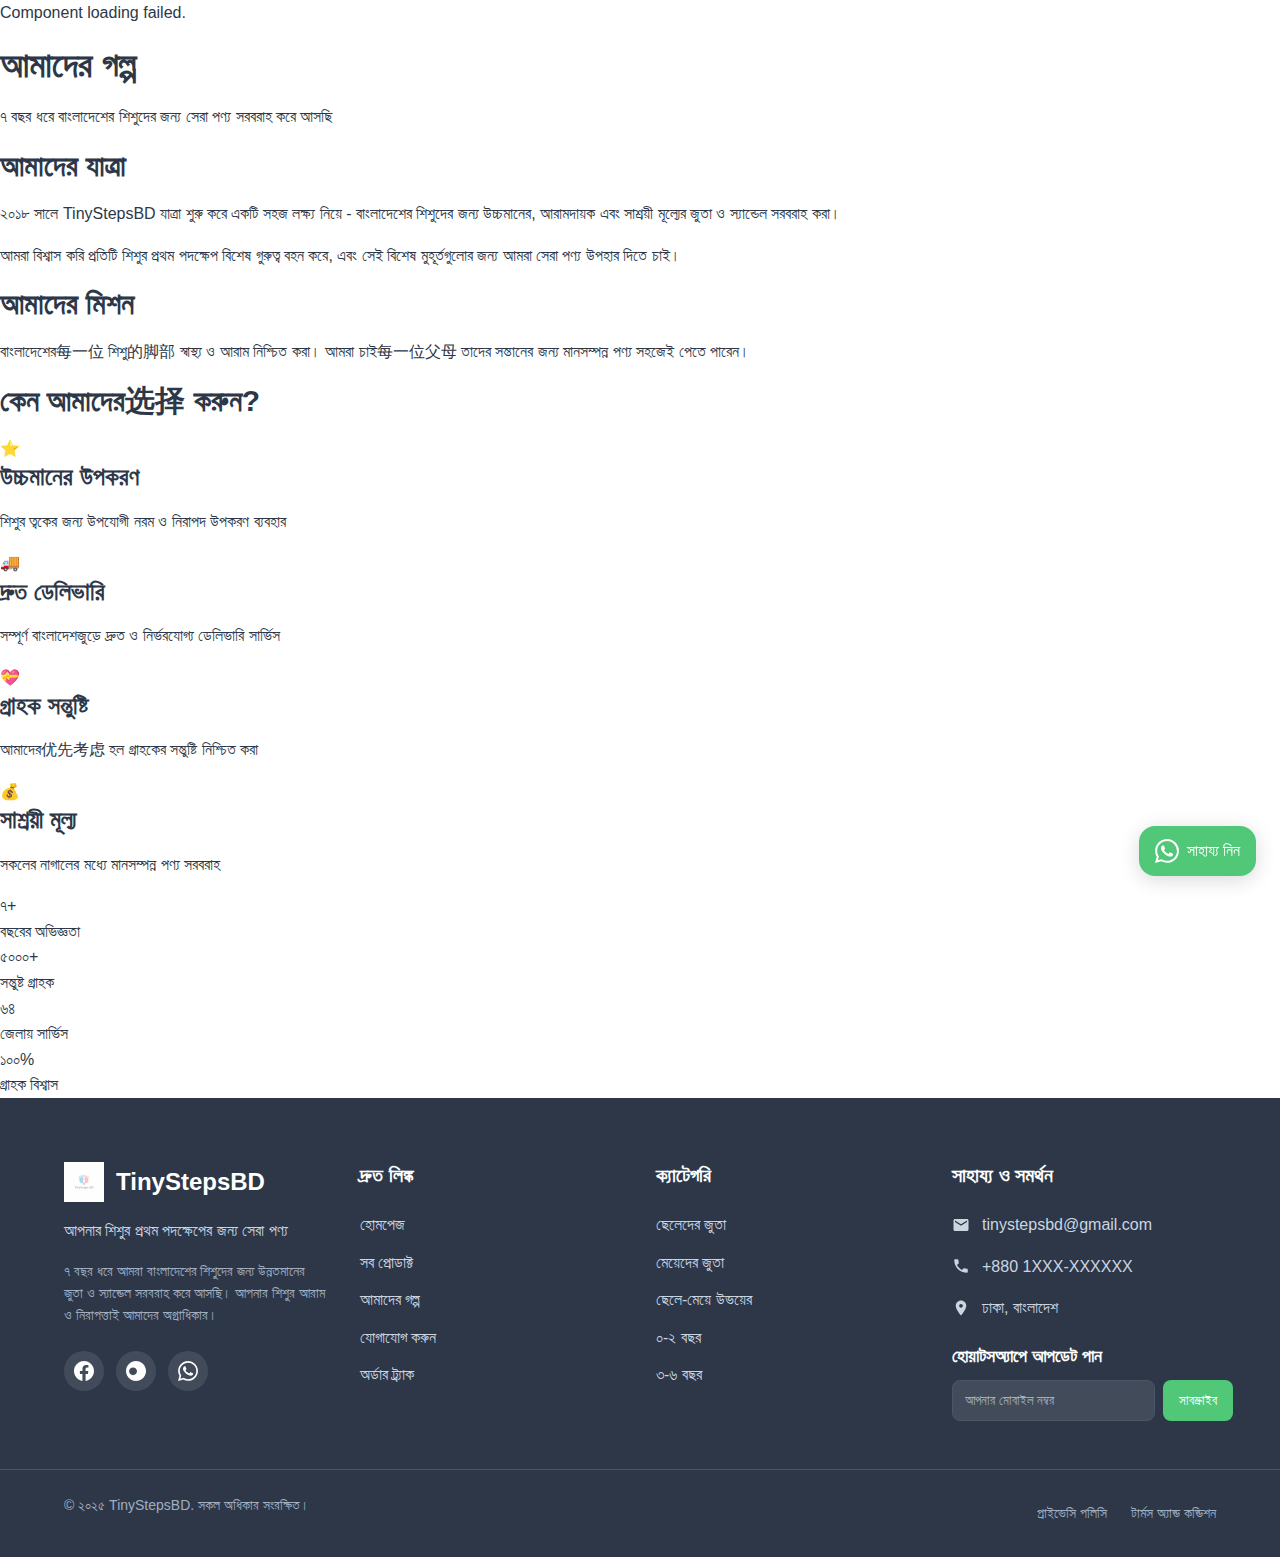
<file: about.html>
<!DOCTYPE html>
<html lang="bn">
<head>
    <meta charset="UTF-8">
    <meta name="viewport" content="width=device-width, initial-scale=1.0">
    <title>আমাদের সম্পর্কে - TinyStepsBD</title>
    <link rel="stylesheet" href="assets/css/style.css">
    <link rel="stylesheet" href="assets/css/responsive.css">
</head>
<body>
    <!-- Header Component -->
    <div id="header"></div>

    <!-- About Page Header -->
    <section class="about-header">
        <h1>আমাদের গল্প</h1>
        <p>৭ বছর ধরে বাংলাদেশের শিশুদের জন্য সেরা পণ্য সরবরাহ করে আসছি</p>
    </section>

    <!-- About Content -->
    <section class="about-content">
        <div class="about-container">
            <div class="about-story">
                <h2>আমাদের যাত্রা</h2>
                <p>
                    ২০১৮ সালে TinyStepsBD যাত্রা শুরু করে একটি সহজ লক্ষ্য নিয়ে - বাংলাদেশের শিশুদের জন্য উচ্চমানের, আরামদায়ক এবং সাশ্রয়ী মূল্যের জুতা ও স্যান্ডেল সরবরাহ করা। 
                </p>
                <p>
                    আমরা বিশ্বাস করি প্রতিটি শিশুর প্রথম পদক্ষেপ বিশেষ গুরুত্ব বহন করে, এবং সেই বিশেষ মুহূর্তগুলোর জন্য আমরা সেরা পণ্য উপহার দিতে চাই।
                </p>

                <h2>আমাদের মিশন</h2>
                <p>
                    বাংলাদেশের每一位 শিশু的脚部 স্বাস্থ্য ও আরাম নিশ্চিত করা। আমরা চাই每一位父母 তাদের সন্তানের জন্য মানসম্পন্ন পণ্য সহজেই পেতে পারেন।
                </p>

                <h2>কেন আমাদের选择 করুন?</h2>
                <div class="features-grid">
                    <div class="feature-item">
                        <div class="feature-icon">⭐</div>
                        <h3>উচ্চমানের উপকরণ</h3>
                        <p>শিশুর ত্বকের জন্য উপযোগী নরম ও নিরাপদ উপকরণ ব্যবহার</p>
                    </div>
                    <div class="feature-item">
                        <div class="feature-icon">🚚</div>
                        <h3>দ্রুত ডেলিভারি</h3>
                        <p>সম্পূর্ণ বাংলাদেশজুড়ে দ্রুত ও নির্ভরযোগ্য ডেলিভারি সার্ভিস</p>
                    </div>
                    <div class="feature-item">
                        <div class="feature-icon">💝</div>
                        <h3>গ্রাহক সন্তুষ্টি</h3>
                        <p>আমাদের优先考虑 হল গ্রাহকের সন্তুষ্টি নিশ্চিত করা</p>
                    </div>
                    <div class="feature-item">
                        <div class="feature-icon">💰</div>
                        <h3>সাশ্রয়ী মূল্য</h3>
                        <p>সকলের নাগালের মধ্যে মানসম্পন্ন পণ্য সরবরাহ</p>
                    </div>
                </div>
            </div>
        </div>
    </section>

    <!-- Stats Section -->
    <section class="stats-section">
        <div class="stats-container">
            <div class="stat-item">
                <div class="stat-number">৭+</div>
                <div class="stat-label">বছরের অভিজ্ঞতা</div>
            </div>
            <div class="stat-item">
                <div class="stat-number">৫০০০+</div>
                <div class="stat-label">সন্তুষ্ট গ্রাহক</div>
            </div>
            <div class="stat-item">
                <div class="stat-number">৬৪</div>
                <div class="stat-label">জেলায় সার্ভিস</div>
            </div>
            <div class="stat-item">
                <div class="stat-number">১০০%</div>
                <div class="stat-label">গ্রাহক বিশ্বাস</div>
            </div>
        </div>
    </section>

    <!-- Footer Component -->
    <div id="footer"></div>

    <script src="assets/js/app.js"></script>
</body>
</html>
</file>
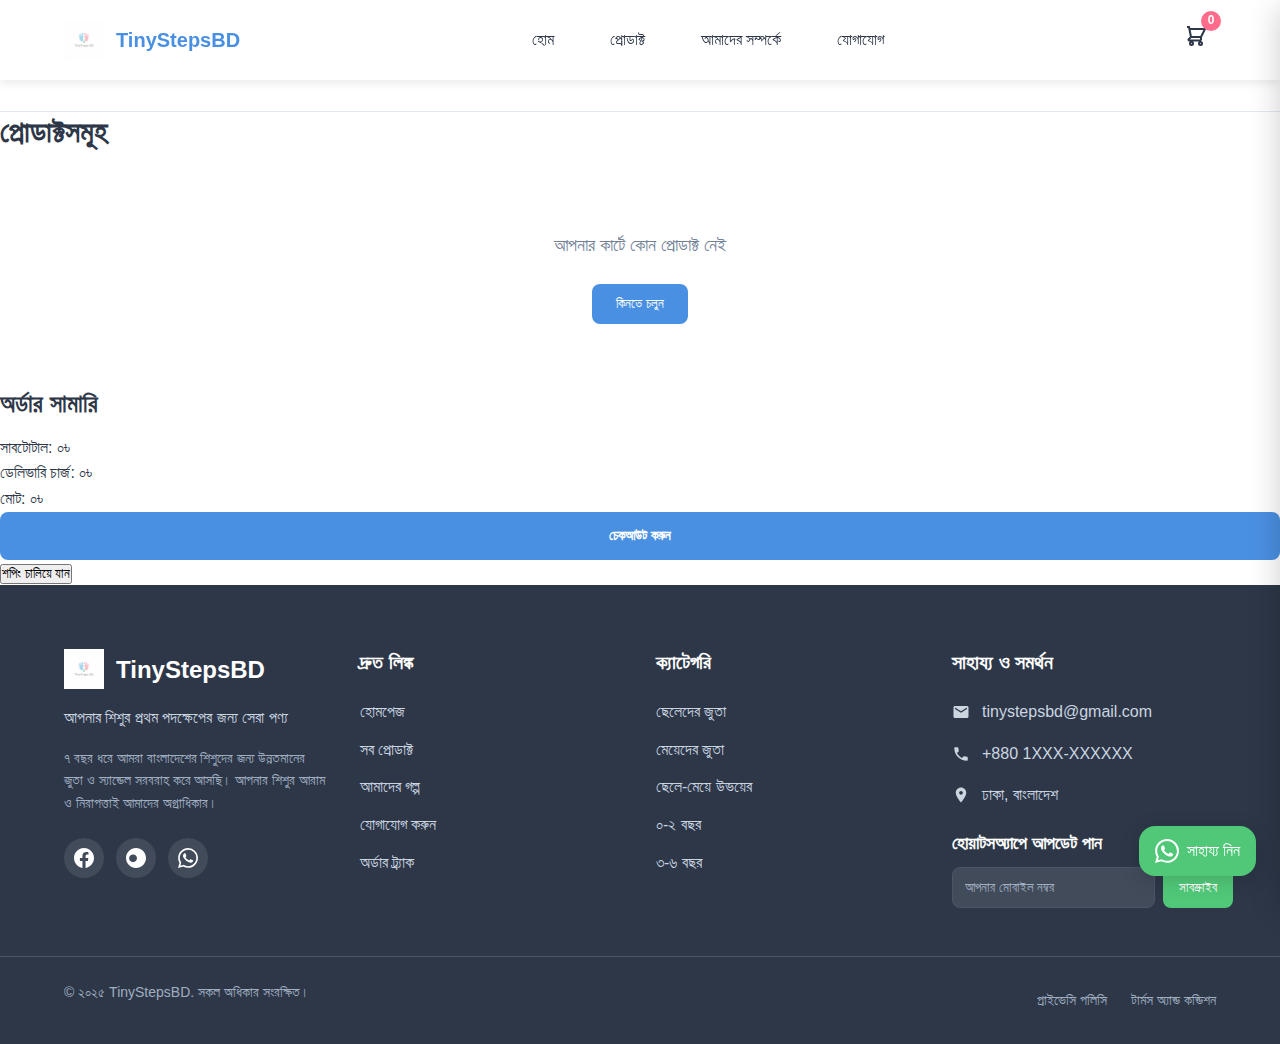
<file: cart.html>
<!DOCTYPE html>
<html lang="bn">
<head>
    <meta charset="UTF-8">
    <meta name="viewport" content="width=device-width, initial-scale=1.0">
    <title>আপনার কার্ট - TinyStepsBD</title>
    <link rel="stylesheet" href="assets/css/style.css">
    <link rel="stylesheet" href="assets/css/responsive.css">
</head>
<body>
    <!-- Header Component -->
    <div id="header"></div>

    <!-- Cart Page Header -->
    <section class="cart-header">
        <h1>আপনার শপিং কার্ট</h1>
        <p>আপনার নির্বাচিত প্রোডাক্টগুলো</p>
    </section>

    <!-- Cart Section -->
    <section class="cart-section">
        <div class="cart-container">
            <!-- Cart Items -->
            <div class="cart-items-section">
                <div class="cart-items-header">
                    <h2>প্রোডাক্টসমূহ</h2>
                </div>
                <div class="cart-items-list" id="cartItemsList">
                    <!-- Cart items will be loaded by JavaScript -->
                </div>
                <div class="empty-cart" id="emptyCart">
                    <p>আপনার কার্টে কোন প্রোডাক্ট নেই</p>
                    <button class="continue-shopping" onclick="window.location.href='shop.html'">কিনতে চলুন</button>
                </div>
            </div>

            <!-- Cart Summary -->
            <div class="cart-summary">
                <h3>অর্ডার সামারি</h3>
                <div class="summary-line">
                    <span>সাবটোটাল:</span>
                    <span id="subtotalAmount">০৳</span>
                </div>
                <div class="summary-line">
                    <span>ডেলিভারি চার্জ:</span>
                    <span id="deliveryFee">০৳</span>
                </div>
                <div class="summary-line total">
                    <span>মোট:</span>
                    <span id="totalAmount">০৳</span>
                </div>
                <button class="checkout-btn" id="proceedToCheckout" onclick="window.location.href='checkout.html'">
                    চেকআউট করুন
                </button>
                <button class="continue-shopping-btn" onclick="window.location.href='shop.html'">
                    শপিং চালিয়ে যান
                </button>
            </div>
        </div>
    </section>

    <!-- Footer Component -->
    <div id="footer"></div>

    <script src="assets/js/app.js"></script>
    <script src="assets/js/cart.js"></script>
</body>
</html>
</file>
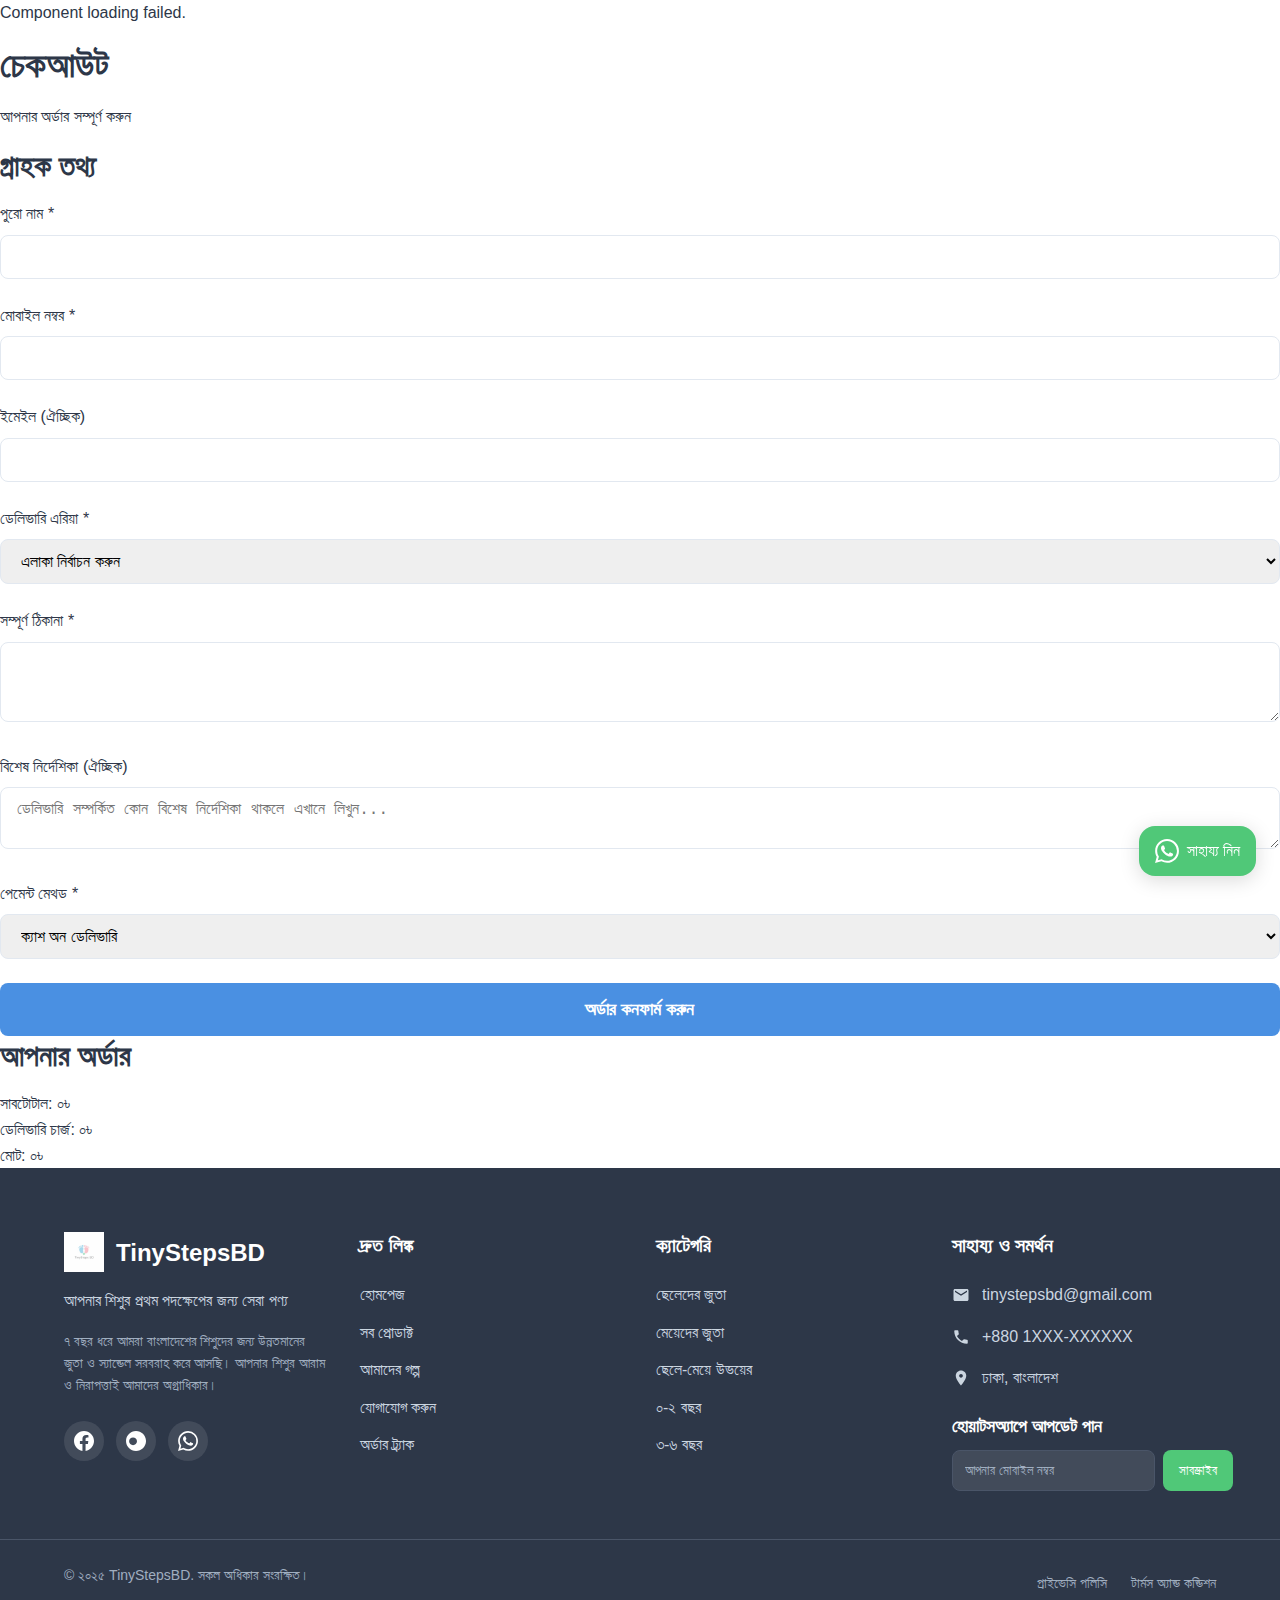
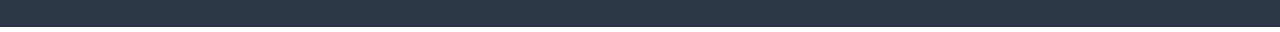
<file: checkout.html>
<!DOCTYPE html>
<html lang="bn">
<head>
    <meta charset="UTF-8">
    <meta name="viewport" content="width=device-width, initial-scale=1.0">
    <title>চেকআউট - TinyStepsBD</title>
    <link rel="stylesheet" href="assets/css/style.css">
    <link rel="stylesheet" href="assets/css/responsive.css">
</head>
<body>
    <!-- Header Component -->
    <div id="header"></div>

    <!-- Checkout Page Header -->
    <section class="checkout-header">
        <h1>চেকআউট</h1>
        <p>আপনার অর্ডার সম্পূর্ণ করুন</p>
    </section>

    <!-- Checkout Section -->
    <section class="checkout-section">
        <div class="checkout-container">
            <!-- Customer Information Form -->
            <div class="checkout-form-section">
                <h2>গ্রাহক তথ্য</h2>
                <form id="checkoutForm">
                    <div class="form-group">
                        <label for="customerName">পুরো নাম *</label>
                        <input type="text" id="customerName" name="customerName" required>
                    </div>

                    <div class="form-group">
                        <label for="customerPhone">মোবাইল নম্বর *</label>
                        <input type="tel" id="customerPhone" name="customerPhone" required>
                    </div>

                    <div class="form-group">
                        <label for="customerEmail">ইমেইল (ঐচ্ছিক)</label>
                        <input type="email" id="customerEmail" name="customerEmail">
                    </div>

                    <div class="form-group">
                        <label for="deliveryArea">ডেলিভারি এরিয়া *</label>
                        <select id="deliveryArea" name="deliveryArea" required>
                            <option value="">এলাকা নির্বাচন করুন</option>
                            <option value="inside_dhaka">ঢাকা সিটি কর্পোরেশন (৮০৳)</option>
                            <option value="outside_dhaka">ঢাকার বাইরে (১৫০৳)</option>
                        </select>
                    </div>

                    <div class="form-group">
                        <label for="customerAddress">সম্পূর্ণ ঠিকানা *</label>
                        <textarea id="customerAddress" name="customerAddress" rows="3" required></textarea>
                    </div>

                    <div class="form-group">
                        <label for="specialNotes">বিশেষ নির্দেশিকা (ঐচ্ছিক)</label>
                        <textarea id="specialNotes" name="specialNotes" rows="2" placeholder="ডেলিভারি সম্পর্কিত কোন বিশেষ নির্দেশিকা থাকলে এখানে লিখুন..."></textarea>
                    </div>

                    <div class="form-group">
                        <label for="paymentMethod">পেমেন্ট মেথড *</label>
                        <select id="paymentMethod" name="paymentMethod" required>
                            <option value="cash_on_delivery">ক্যাশ অন ডেলিভারি</option>
                        </select>
                    </div>

                    <button type="submit" class="place-order-btn" id="placeOrderBtn">
                        অর্ডার কনফার্ম করুন
                    </button>
                </form>
            </div>

            <!-- Order Summary -->
            <div class="order-summary-section">
                <h2>আপনার অর্ডার</h2>
                <div class="order-summary">
                    <div class="order-items" id="checkoutOrderItems">
                        <!-- Order items will be loaded by JavaScript -->
                    </div>
                    <div class="order-totals">
                        <div class="total-line">
                            <span>সাবটোটাল:</span>
                            <span id="checkoutSubtotal">০৳</span>
                        </div>
                        <div class="total-line">
                            <span>ডেলিভারি চার্জ:</span>
                            <span id="checkoutDelivery">০৳</span>
                        </div>
                        <div class="total-line grand-total">
                            <span>মোট:</span>
                            <span id="checkoutTotal">০৳</span>
                        </div>
                    </div>
                </div>
            </div>
        </div>
    </section>

    <!-- Footer Component -->
    <div id="footer"></div>

    <script src="assets/js/app.js"></script>
    <script src="assets/js/checkout.js"></script>
</body>
</html>
</file>
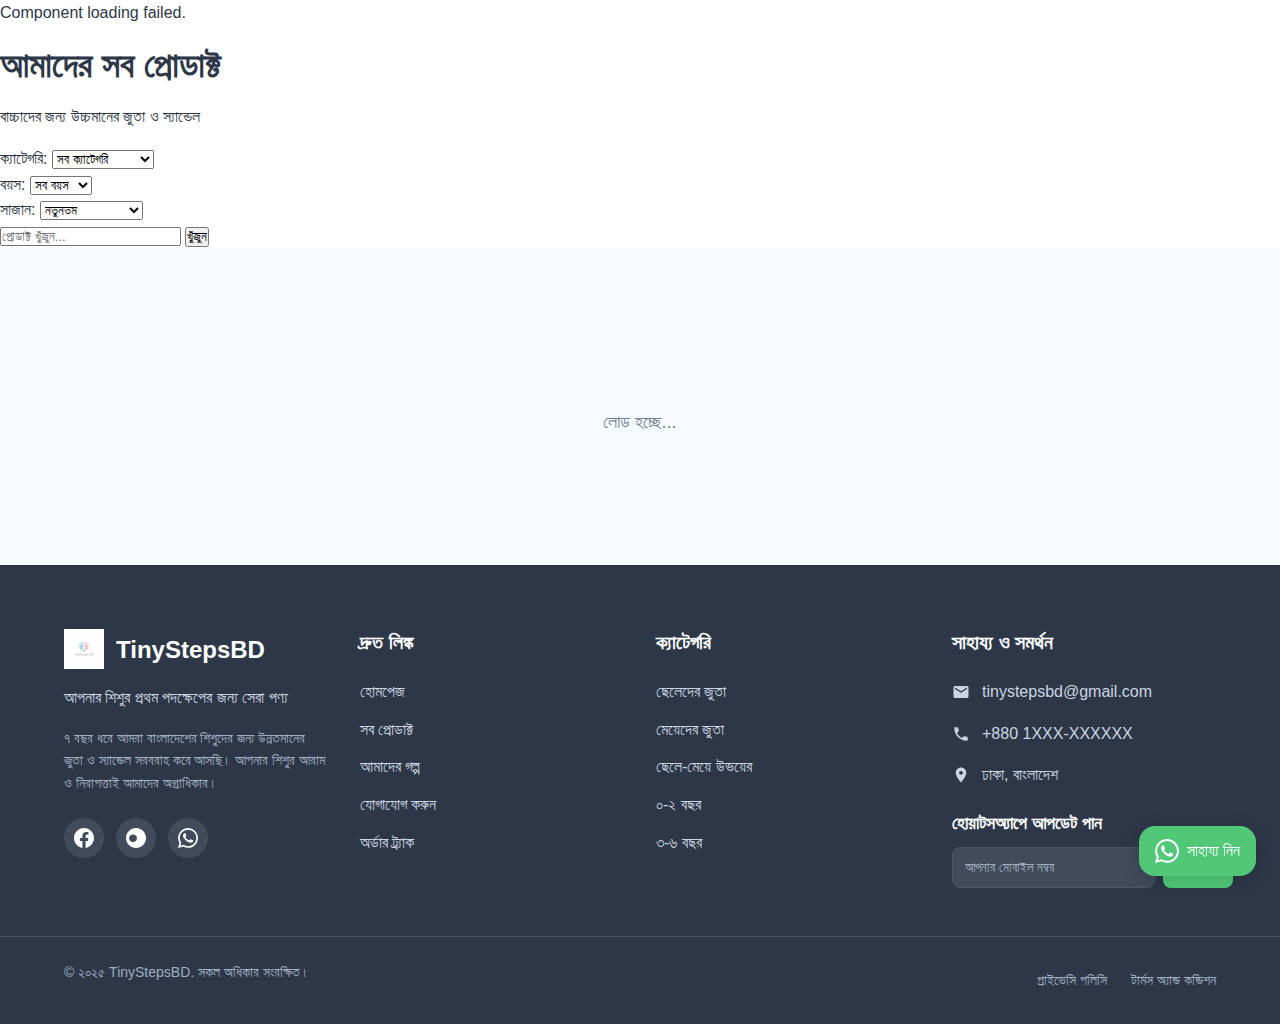
<file: shop.html>
<!DOCTYPE html>
<html lang="bn">
<head>
    <meta charset="UTF-8">
    <meta name="viewport" content="width=device-width, initial-scale=1.0">
    <title>সব প্রোডাক্ট - TinyStepsBD</title>
    <link rel="stylesheet" href="assets/css/style.css">
    <link rel="stylesheet" href="assets/css/responsive.css">
</head>
<body>
    <!-- Header Component -->
    <div id="header"></div>

    <!-- Shop Page Header -->
    <section class="shop-header">
        <h1>আমাদের সব প্রোডাক্ট</h1>
        <p>বাচ্চাদের জন্য উচ্চমানের জুতা ও স্যান্ডেল</p>
    </section>

    <!-- Filters and Search -->
    <section class="shop-filters">
        <div class="filter-group">
            <label for="categoryFilter">ক্যাটেগরি:</label>
            <select id="categoryFilter">
                <option value="all">সব ক্যাটেগরি</option>
                <option value="boys">ছেলেদের</option>
                <option value="girls">মেয়েদের</option>
                <option value="boys-girls">ছেলে-মেয়ে উভয়ের</option>
            </select>
        </div>
        <div class="filter-group">
            <label for="ageFilter">বয়স:</label>
            <select id="ageFilter">
                <option value="all">সব বয়স</option>
                <option value="0-2">০-২ বছর</option>
                <option value="3-6">৩-৬ বছর</option>
            </select>
        </div>
        <div class="filter-group">
            <label for="sortFilter">সাজান:</label>
            <select id="sortFilter">
                <option value="newest">নতুনতম</option>
                <option value="price-low">দাম: কম থেকে বেশি</option>
                <option value="price-high">দাম: বেশি থেকে কম</option>
                <option value="name">নাম অনুসারে</option>
            </select>
        </div>
        <div class="search-group">
            <input type="text" id="productSearch" placeholder="প্রোডাক্ট খুঁজুন...">
            <button id="searchButton">খুঁজুন</button>
        </div>
    </section>

    <!-- Products Grid -->
    <section class="products-section">
        <div class="products-container">
            <div class="products-grid" id="allProducts">
                <!-- All products will be loaded by JavaScript -->
            </div>
            <div class="loading-spinner" id="loadingSpinner">
                লোড হচ্ছে...
            </div>
            <div class="no-products" id="noProducts" style="display: none;">
                কোন প্রোডাক্ট পাওয়া যায়নি।
            </div>
        </div>
    </section>

    <!-- Footer Component -->
    <div id="footer"></div>

    <script src="assets/js/app.js"></script>
    <script src="assets/js/data-manager.js"></script>
</body>
</html>
</file>
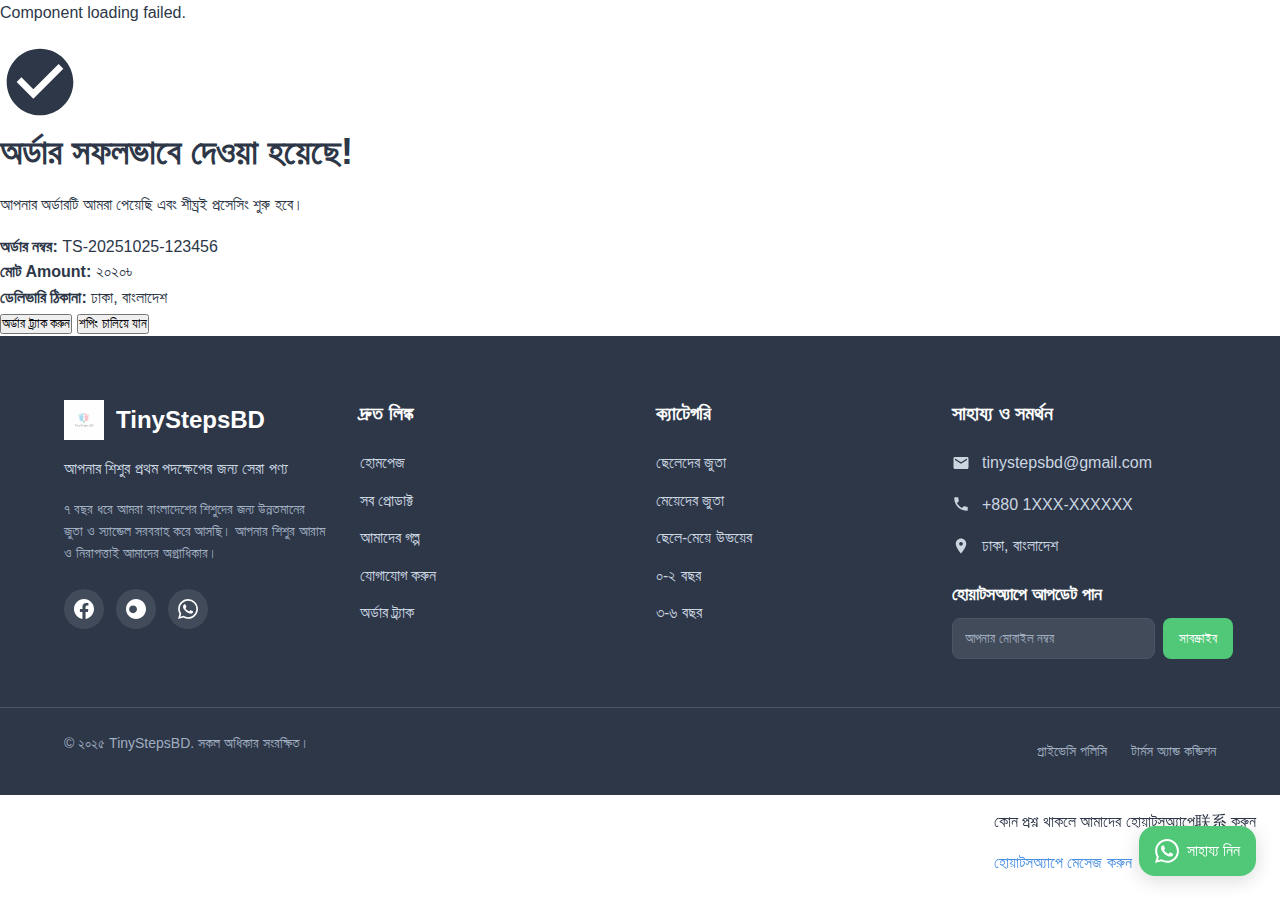
<file: success.html>
<!DOCTYPE html>
<html lang="bn">
<head>
    <meta charset="UTF-8">
    <meta name="viewport" content="width=device-width, initial-scale=1.0">
    <title>অর্ডার সফল - TinyStepsBD</title>
    <link rel="stylesheet" href="assets/css/style.css">
    <link rel="stylesheet" href="assets/css/responsive.css">
</head>
<body>
    <!-- Header Component -->
    <div id="header"></div>

    <!-- Success Section -->
    <section class="success-section">
        <div class="success-container">
            <div class="success-icon">
                <svg width="80" height="80" viewBox="0 0 24 24" fill="currentColor">
                    <path d="M12 2C6.48 2 2 6.48 2 12s4.48 10 10 10 10-4.48 10-10S17.52 2 12 2zm-2 15l-5-5 1.41-1.41L10 14.17l7.59-7.59L19 8l-9 9z"/>
                </svg>
            </div>
            <h1>অর্ডার সফলভাবে দেওয়া হয়েছে!</h1>
            <p class="success-message">আপনার অর্ডারটি আমরা পেয়েছি এবং শীঘ্রই প্রসেসিং শুরু হবে।</p>
            
            <div class="order-details">
                <div class="order-info">
                    <strong>অর্ডার নম্বর:</strong>
                    <span id="successOrderId">TS-20251025-123456</span>
                </div>
                <div class="order-info">
                    <strong>মোট Amount:</strong>
                    <span id="successOrderTotal">২০২০৳</span>
                </div>
                <div class="order-info">
                    <strong>ডেলিভারি ঠিকানা:</strong>
                    <span id="successOrderAddress">ঢাকা, বাংলাদেশ</span>
                </div>
            </div>

            <div class="success-actions">
                <button class="track-order-btn" onclick="window.location.href='orders.html'">
                    অর্ডার ট্র্যাক করুন
                </button>
                <button class="continue-shopping-btn" onclick="window.location.href='shop.html'">
                    শপিং চালিয়ে যান
                </button>
            </div>

            <div class="whatsapp-help">
                <p>কোন প্রশ্ন থাকলে আমাদের হোয়াটসঅ্যাপে联系 করুন</p>
                <a href="https://wa.me/880XXXXXXXXX" class="whatsapp-contact-btn" target="_blank">
                    হোয়াটসঅ্যাপে মেসেজ করুন
                </a>
            </div>
        </div>
    </section>

    <!-- Footer Component -->
    <div id="footer"></div>

    <script src="assets/js/app.js"></script>
</body>
</html>
</file>
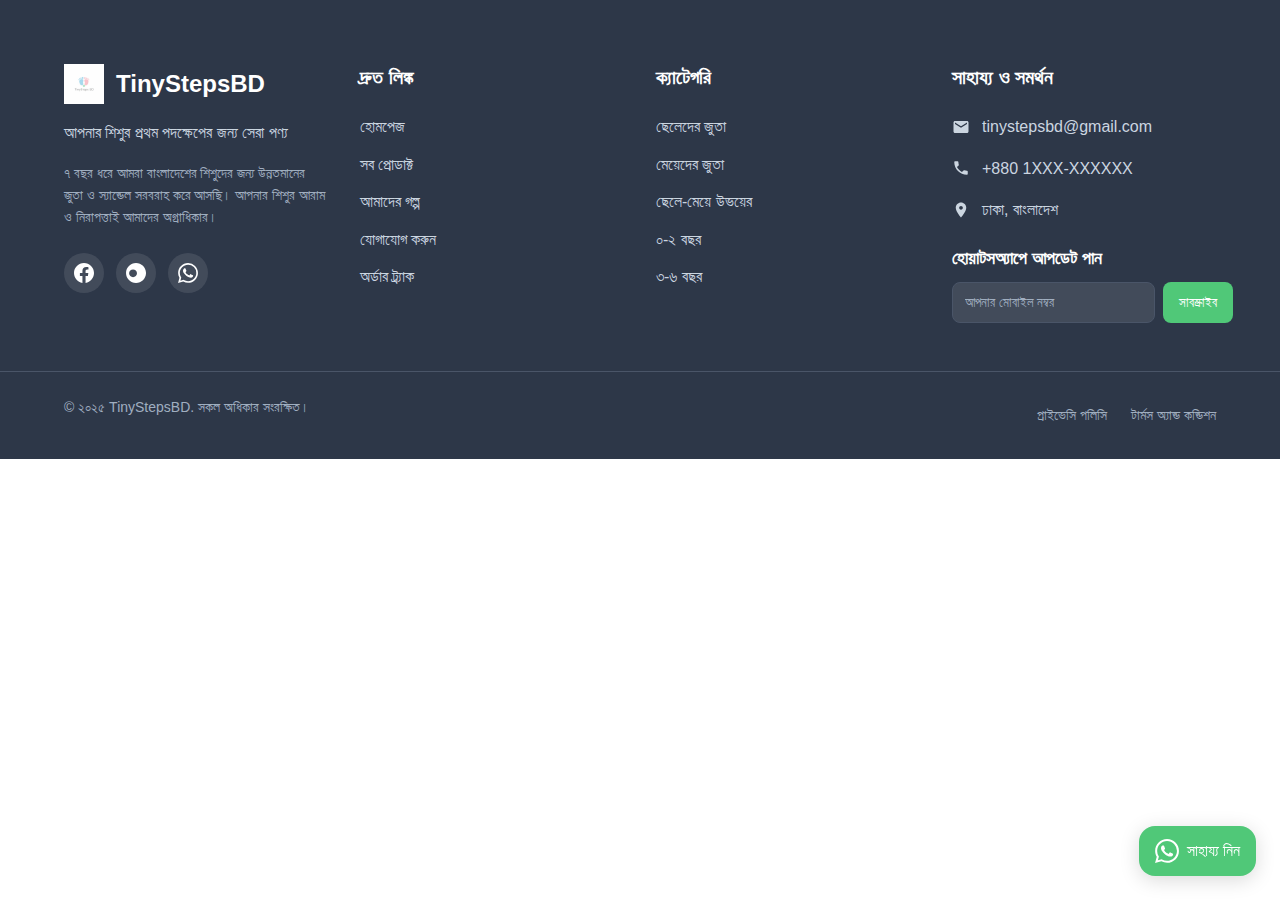
<file: components/footer.html>
<!DOCTYPE html>
<html lang="bn">
<head>
    <meta charset="UTF-8">
    <meta name="viewport" content="width=device-width, initial-scale=1.0">
    <title>Footer - TinyStepsBD</title>
    <link rel="stylesheet" href="../assets/css/style.css">
</head>
<body>
    <footer class="main-footer">
        <div class="footer-container">
            <!-- Column 1: Brand Info -->
            <div class="footer-column">
                <div class="footer-brand">
                    <img src="../assets/images/logo.png" alt="TinyStepsBD Logo" class="footer-logo">
                    <h3>TinyStepsBD</h3>
                </div>
                <p class="footer-description">
                    আপনার শিশুর প্রথম পদক্ষেপের জন্য সেরা পণ্য
                </p>
                <p class="footer-story">
                    ৭ বছর ধরে আমরা বাংলাদেশের শিশুদের জন্য উন্নতমানের জুতা ও স্যান্ডেল সরবরাহ করে আসছি। আপনার শিশুর আরাম ও নিরাপত্তাই আমাদের অগ্রাধিকার।
                </p>
                <div class="social-links">
                    <a href="#" class="social-link facebook" aria-label="Facebook">
                        <svg width="20" height="20" viewBox="0 0 24 24" fill="currentColor">
                            <path d="M24 12.073c0-6.627-5.373-12-12-12s-12 5.373-12 12c0 5.99 4.388 10.954 10.125 11.854v-8.385H7.078v-3.47h3.047V9.43c0-3.007 1.792-4.669 4.533-4.669 1.312 0 2.686.235 2.686.235v2.953H15.83c-1.491 0-1.956.925-1.956 1.874v2.25h3.328l-.532 3.47h-2.796v8.385C19.612 23.027 24 18.062 24 12.073z"/>
                        </svg>
                    </a>
                    <a href="#" class="social-link instagram" aria-label="Instagram">
                        <svg width="20" height="20" viewBox="0 0 24 24" fill="currentColor">
                            <path d="M12.017 0C5.396 0 .029 5.367.029 11.987c0 6.62 5.367 11.987 11.988 11.987c6.62 0 11.987-5.367 11.987-11.987C24.014 5.367 18.637.001 12.017.001zM8.449 16.988c-1.297 0-2.448-.49-3.323-1.297C4.22 14.815 3.73 13.664 3.73 12.367s.49-2.448 1.396-3.323c.875-.807 2.026-1.297 3.323-1.297s2.448.49 3.323 1.297c.906.875 1.396 2.026 1.396 3.323s-.49 2.448-1.396 3.323c-.875.807-2.026 1.297-3.323 1.297z"/>
                        </svg>
                    </a>
                    <a href="#" class="social-link whatsapp" aria-label="WhatsApp">
                        <svg width="20" height="20" viewBox="0 0 24 24" fill="currentColor">
                            <path d="M17.472 14.382c-.297-.149-1.758-.867-2.03-.967-.273-.099-.471-.148-.67.15-.197.297-.767.966-.94 1.164-.173.199-.347.223-.644.075-.297-.15-1.255-.463-2.39-1.475-.883-.788-1.48-1.761-1.653-2.059-.173-.297-.018-.458.13-.606.134-.133.298-.347.446-.52.149-.174.198-.298.298-.497.099-.198.05-.371-.025-.52-.075-.149-.669-1.612-.916-2.207-.242-.579-.487-.5-.669-.51-.173-.008-.371-.01-.57-.01-.198 0-.52.074-.792.372-.272.297-1.04 1.016-1.04 2.479 0 1.462 1.065 2.875 1.213 3.074.149.198 2.096 3.2 5.077 4.487.709.306 1.262.489 1.694.625.712.227 1.36.195 1.871.118.571-.085 1.758-.719 2.006-1.413.248-.694.248-1.289.173-1.413-.074-.124-.272-.198-.57-.347m-5.421 7.403h-.004a9.87 9.87 0 01-5.031-1.378l-.361-.214-3.741.982.998-3.648-.235-.374a9.86 9.86 0 01-1.51-5.26c.001-5.45 4.436-9.884 9.888-9.884 2.64 0 5.122 1.03 6.988 2.898a9.825 9.825 0 012.893 6.994c-.003 5.45-4.437 9.884-9.885 9.884m8.413-18.297A11.815 11.815 0 0012.05 0C5.495 0 .16 5.335.157 11.892c0 2.096.547 4.142 1.588 5.945L.057 24l6.305-1.654a11.882 11.882 0 005.683 1.448h.005c6.554 0 11.89-5.335 11.893-11.893c0-3.18-1.24-6.169-3.495-8.424"/>
                        </svg>
                    </a>
                </div>
            </div>

            <!-- Column 2: Quick Links -->
            <div class="footer-column">
                <h4>দ্রুত লিঙ্ক</h4>
                <ul class="footer-links">
                    <li><a href="../index.html">হোমপেজ</a></li>
                    <li><a href="../shop.html">সব প্রোডাক্ট</a></li>
                    <li><a href="../about.html">আমাদের গল্প</a></li>
                    <li><a href="../contact.html">যোগাযোগ করুন</a></li>
                    <li><a href="../orders.html">অর্ডার ট্র্যাক</a></li>
                </ul>
            </div>

            <!-- Column 3: Categories -->
            <div class="footer-column">
                <h4>ক্যাটেগরি</h4>
                <ul class="footer-links">
                    <li><a href="../shop.html?category=boys">ছেলেদের জুতা</a></li>
                    <li><a href="../shop.html?category=girls">মেয়েদের জুতা</a></li>
                    <li><a href="../shop.html?category=boys-girls">ছেলে-মেয়ে উভয়ের</a></li>
                    <li><a href="../shop.html?age=0-2">০-২ বছর</a></li>
                    <li><a href="../shop.html?age=3-6">৩-৬ বছর</a></li>
                </ul>
            </div>

            <!-- Column 4: Contact & Support -->
            <div class="footer-column">
                <h4>সাহায্য ও সমর্থন</h4>
                <div class="contact-info">
                    <div class="contact-item">
                        <svg width="18" height="18" viewBox="0 0 24 24" fill="currentColor">
                            <path d="M20 4H4c-1.1 0-1.99.9-1.99 2L2 18c0 1.1.9 2 2 2h16c1.1 0 2-.9 2-2V6c0-1.1-.9-2-2-2zm0 4l-8 5-8-5V6l8 5 8-5v2z"/>
                        </svg>
                        <span>tinystepsbd@gmail.com</span>
                    </div>
                    <div class="contact-item">
                        <svg width="18" height="18" viewBox="0 0 24 24" fill="currentColor">
                            <path d="M6.62 10.79c1.44 2.83 3.76 5.14 6.59 6.59l2.2-2.2c.27-.27.67-.36 1.02-.24 1.12.37 2.33.57 3.57.57.55 0 1 .45 1 1V20c0 .55-.45 1-1 1-9.39 0-17-7.61-17-17 0-.55.45-1 1-1h3.5c.55 0 1 .45 1 1 0 1.25.2 2.45.57 3.57.11.35.03.74-.25 1.02l-2.2 2.2z"/>
                        </svg>
                        <span>+880 1XXX-XXXXXX</span>
                    </div>
                    <div class="contact-item">
                        <svg width="18" height="18" viewBox="0 0 24 24" fill="currentColor">
                            <path d="M12 2C8.13 2 5 5.13 5 9c0 5.25 7 13 7 13s7-7.75 7-13c0-3.87-3.13-7-7-7zm0 9.5c-1.38 0-2.5-1.12-2.5-2.5s1.12-2.5 2.5-2.5 2.5 1.12 2.5 2.5-1.12 2.5-2.5 2.5z"/>
                        </svg>
                        <span>ঢাকা, বাংলাদেশ</span>
                    </div>
                </div>

                <!-- WhatsApp Subscribe Section -->
                <div class="whatsapp-subscribe">
                    <h5>হোয়াটসঅ্যাপে আপডেট পান</h5>
                    <form class="subscribe-form" id="whatsappSubscribe">
                        <input type="tel" placeholder="আপনার মোবাইল নম্বর" required class="phone-input">
                        <button type="submit" class="subscribe-btn">সাবস্ক্রাইব</button>
                    </form>
                </div>
            </div>
        </div>

        <div class="footer-bottom">
            <div class="footer-bottom-content">
                <p>&copy; ২০২৫ TinyStepsBD. সকল অধিকার সংরক্ষিত।</p>
                <div class="footer-bottom-links">
                    <a href="#">প্রাইভেসি পলিসি</a>
                    <a href="#">টার্মস অ্যান্ড কন্ডিশন</a>
                </div>
            </div>
        </div>
    </footer>

    <!-- WhatsApp Help Button -->
    <div class="whatsapp-help">
        <a href="https://wa.me/880XXXXXXXXX" class="whatsapp-btn" target="_blank">
            <svg width="24" height="24" viewBox="0 0 24 24" fill="currentColor">
                <path d="M17.472 14.382c-.297-.149-1.758-.867-2.03-.967-.273-.099-.471-.148-.67.15-.197.297-.767.966-.94 1.164-.173.199-.347.223-.644.075-.297-.15-1.255-.463-2.39-1.475-.883-.788-1.48-1.761-1.653-2.059-.173-.297-.018-.458.13-.606.134-.133.298-.347.446-.52.149-.174.198-.298.298-.497.099-.198.05-.371-.025-.52-.075-.149-.669-1.612-.916-2.207-.242-.579-.487-.5-.669-.51-.173-.008-.371-.01-.57-.01-.198 0-.52.074-.792.372-.272.297-1.04 1.016-1.04 2.479 0 1.462 1.065 2.875 1.213 3.074.149.198 2.096 3.2 5.077 4.487.709.306 1.262.489 1.694.625.712.227 1.36.195 1.871.118.571-.085 1.758-.719 2.006-1.413.248-.694.248-1.289.173-1.413-.074-.124-.272-.198-.57-.347m-5.421 7.403h-.004a9.87 9.87 0 01-5.031-1.378l-.361-.214-3.741.982.998-3.648-.235-.374a9.86 9.86 0 01-1.51-5.26c.001-5.45 4.436-9.884 9.888-9.884 2.64 0 5.122 1.03 6.988 2.898a9.825 9.825 0 012.893 6.994c-.003 5.45-4.437 9.884-9.885 9.884m8.413-18.297A11.815 11.815 0 0012.05 0C5.495 0 .16 5.335.157 11.892c0 2.096.547 4.142 1.588 5.945L.057 24l6.305-1.654a11.882 11.882 0 005.683 1.448h.005c6.554 0 11.89-5.335 11.893-11.893c0-3.18-1.24-6.169-3.495-8.424"/>
            </svg>
            <span>সাহায্য নিন</span>
        </a>
    </div>

    <script src="../assets/js/app.js"></script>
</body>
</html>
</file>
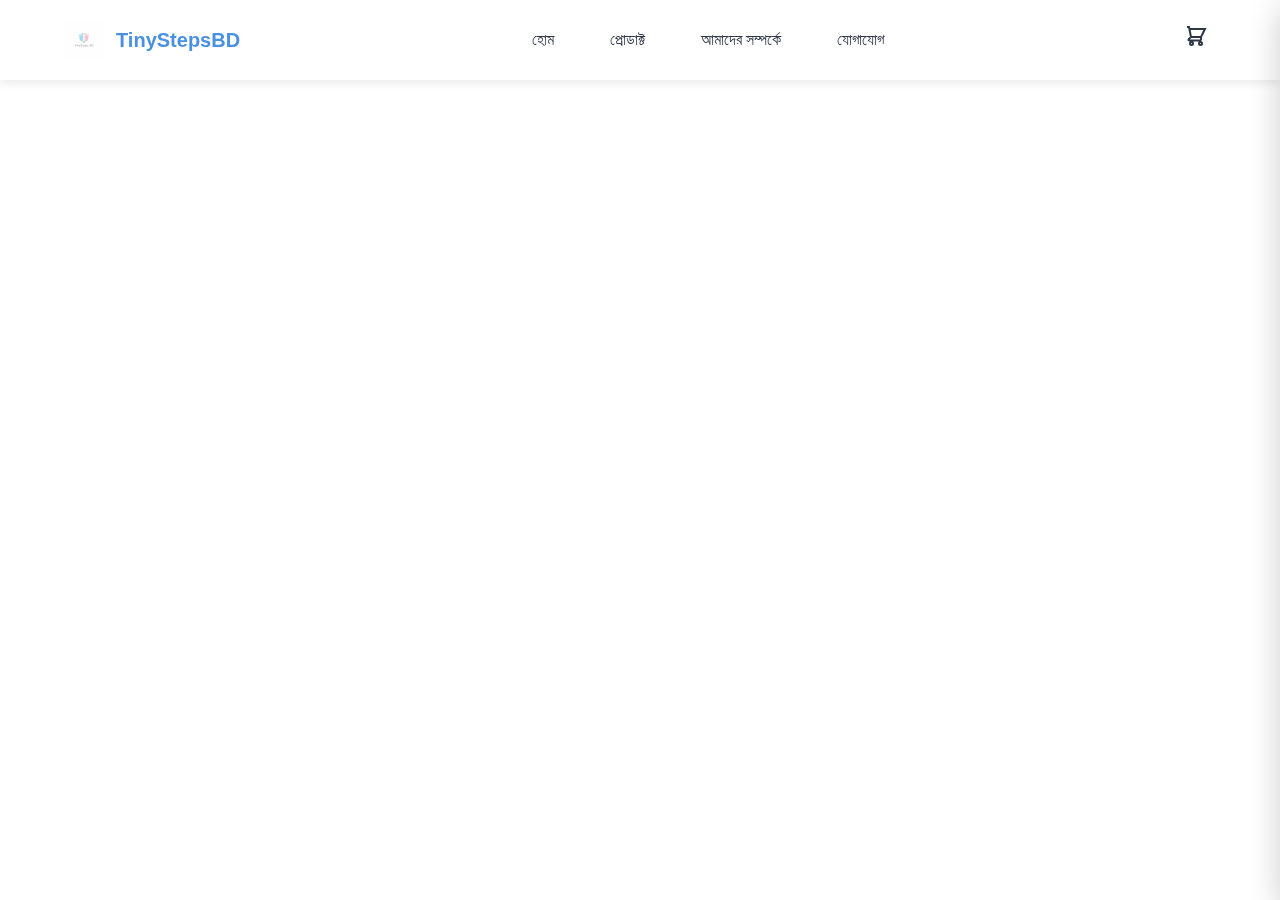
<file: components/header.html>
<!DOCTYPE html>
<html lang="bn">
<head>
    <meta charset="UTF-8">
    <meta name="viewport" content="width=device-width, initial-scale=1.0">
    <title>TinyStepsBD - Baby Products</title>
    <link rel="stylesheet" href="../assets/css/style.css">
    <link rel="stylesheet" href="../assets/css/responsive.css">
    <link rel="stylesheet" href="../assets/css/animations.css">
</head>
<body>
    <header class="main-header">
        <nav class="navbar">
            <div class="nav-brand">
                <img src="../assets/images/logo.png" alt="TinyStepsBD Logo" class="logo">
                <span class="brand-name">TinyStepsBD</span>
            </div>
            
            <ul class="nav-menu">
                <li class="nav-item">
                    <a href="../index.html" class="nav-link">হোম</a>
                </li>
                <li class="nav-item">
                    <a href="../shop.html" class="nav-link">প্রোডাক্ট</a>
                </li>
                <li class="nav-item">
                    <a href="../about.html" class="nav-link">আমাদের সম্পর্কে</a>
                </li>
                <li class="nav-item">
                    <a href="../contact.html" class="nav-link">যোগাযোগ</a>
                </li>
            </ul>

            <div class="nav-actions">
                <div class="cart-icon" id="cartIcon">
                    <span class="cart-count">0</span>
                    <svg width="24" height="24" viewBox="0 0 24 24" fill="none">
                        <path d="M3 3H5L5.4 5M7 13H17L21 5H5.4M7 13L5.4 5M7 13L4.7 15.3C4.3 15.7 4.6 16.5 5.2 16.5H17M17 13V16.5M9 19.5C9 20.3 8.3 21 7.5 21C6.7 21 6 20.3 6 19.5C6 18.7 6.7 18 7.5 18C8.3 18 9 18.7 9 19.5ZM18 19.5C18 20.3 17.3 21 16.5 21C15.7 21 15 20.3 15 19.5C15 18.7 15.7 18 16.5 18C17.3 18 18 18.7 18 19.5Z" stroke="currentColor" stroke-width="2"/>
                    </svg>
                </div>
            </div>
        </nav>
    </header>

    <!-- Cart Sidebar -->
    <div class="cart-sidebar" id="cartSidebar">
        <div class="cart-header">
            <h3>আপনার কার্ট</h3>
            <button class="close-cart" id="closeCart">&times;</button>
        </div>
        <div class="cart-items" id="cartItems">
            <!-- Cart items will be loaded here by JavaScript -->
        </div>
        <div class="cart-footer">
            <div class="cart-total">
                <span>মোটঃ</span>
                <span id="cartTotalAmount">০৳</span>
            </div>
            <button class="checkout-btn" onclick="window.location.href='../checkout.html'">
                অর্ডার করুন
            </button>
        </div>
    </div>
    <div class="cart-overlay" id="cartOverlay"></div>

    <script src="../assets/js/cart.js"></script>
    <script src="../assets/js/app.js"></script>
</body>
</html>
</file>
<file: assets/css/style.css>
/**
 * TinyStepsBD - Main Stylesheet
 * Author: TinyStepsBD
 * Description: Main styles for TinyStepsBD e-commerce website
 */

/* ===== CSS Variables ===== */
:root {
    /* Colors */
    --primary-color: #4A90E2;
    --primary-dark: #357ABD;
    --primary-light: #6BA8E9;
    --secondary-color: #FF6B8B;
    --secondary-dark: #E55A7B;
    --secondary-light: #FF8FA3;
    --accent-color: #50C878;
    --accent-dark: #3DAF66;
    --accent-light: #70D492;
    
    /* Neutral Colors */
    --text-dark: #2D3748;
    --text-light: #718096;
    --text-white: #FFFFFF;
    --bg-light: #F7FAFC;
    --bg-white: #FFFFFF;
    --border-color: #E2E8F0;
    --shadow-light: 0 2px 10px rgba(0, 0, 0, 0.1);
    --shadow-medium: 0 4px 20px rgba(0, 0, 0, 0.15);
    --shadow-heavy: 0 8px 30px rgba(0, 0, 0, 0.2);
    
    /* Typography */
    --font-primary: 'Inter', 'Segoe UI', 'Roboto', 'Helvetica Neue', Arial, sans-serif;
    --font-bengali: 'Kalpurush', 'SolaimanLipi', 'Arial Unicode MS', sans-serif;
    --font-size-xs: 0.75rem;
    --font-size-sm: 0.875rem;
    --font-size-base: 1rem;
    --font-size-lg: 1.125rem;
    --font-size-xl: 1.25rem;
    --font-size-2xl: 1.5rem;
    --font-size-3xl: 1.875rem;
    --font-size-4xl: 2.25rem;
    
    /* Spacing */
    --space-1: 0.25rem;
    --space-2: 0.5rem;
    --space-3: 0.75rem;
    --space-4: 1rem;
    --space-5: 1.25rem;
    --space-6: 1.5rem;
    --space-8: 2rem;
    --space-10: 2.5rem;
    --space-12: 3rem;
    --space-16: 4rem;
    
    /* Border Radius */
    --radius-sm: 0.25rem;
    --radius-base: 0.5rem;
    --radius-md: 0.75rem;
    --radius-lg: 1rem;
    --radius-xl: 1.5rem;
    
    /* Transitions */
    --transition-fast: 0.2s ease;
    --transition-base: 0.3s ease;
    --transition-slow: 0.5s ease;
}

/* ===== Reset & Base Styles ===== */
* {
    margin: 0;
    padding: 0;
    box-sizing: border-box;
}

html {
    scroll-behavior: smooth;
}

body {
    font-family: var(--font-primary);
    font-size: var(--font-size-base);
    line-height: 1.6;
    color: var(--text-dark);
    background-color: var(--bg-white);
    overflow-x: hidden;
}

.bn-font {
    font-family: var(--font-bengali);
}

/* ===== Typography ===== */
h1, h2, h3, h4, h5, h6 {
    font-weight: 700;
    line-height: 1.3;
    margin-bottom: var(--space-4);
    color: var(--text-dark);
}

h1 {
    font-size: var(--font-size-4xl);
}

h2 {
    font-size: var(--font-size-3xl);
}

h3 {
    font-size: var(--font-size-2xl);
}

h4 {
    font-size: var(--font-size-xl);
}

h5 {
    font-size: var(--font-size-lg);
}

h6 {
    font-size: var(--font-size-base);
}

p {
    margin-bottom: var(--space-4);
}

a {
    color: var(--primary-color);
    text-decoration: none;
    transition: color var(--transition-fast);
}

a:hover {
    color: var(--primary-dark);
}

/* ===== Layout & Container ===== */
.container {
    width: 100%;
    max-width: 1200px;
    margin: 0 auto;
    padding: 0 var(--space-6);
}

.section {
    padding: var(--space-16) 0;
}

.section-title {
    text-align: center;
    margin-bottom: var(--space-12);
    font-size: var(--font-size-3xl);
    color: var(--text-dark);
}

/* ===== Header & Navigation ===== */
.main-header {
    position: fixed;
    top: 0;
    left: 0;
    right: 0;
    background: var(--bg-white);
    box-shadow: var(--shadow-light);
    z-index: 1000;
    transition: all var(--transition-base);
}

.navbar {
    display: flex;
    align-items: center;
    justify-content: space-between;
    padding: var(--space-4) var(--space-6);
    max-width: 1200px;
    margin: 0 auto;
}

.nav-brand {
    display: flex;
    align-items: center;
    gap: var(--space-3);
}

.logo {
    width: 40px;
    height: 40px;
    object-fit: contain;
}

.brand-name {
    font-size: var(--font-size-xl);
    font-weight: 700;
    color: var(--primary-color);
}

.nav-menu {
    display: flex;
    list-style: none;
    gap: var(--space-8);
    align-items: center;
}

.nav-link {
    font-weight: 500;
    color: var(--text-dark);
    padding: var(--space-2) var(--space-3);
    border-radius: var(--radius-base);
    transition: all var(--transition-fast);
}

.nav-link:hover {
    color: var(--primary-color);
    background-color: var(--bg-light);
}

.nav-actions {
    display: flex;
    align-items: center;
    gap: var(--space-4);
}

.cart-icon {
    position: relative;
    padding: var(--space-2);
    cursor: pointer;
    color: var(--text-dark);
    transition: color var(--transition-fast);
}

.cart-icon:hover {
    color: var(--primary-color);
}

.cart-count {
    position: absolute;
    top: -5px;
    right: -5px;
    background: var(--secondary-color);
    color: var(--text-white);
    border-radius: 50%;
    width: 20px;
    height: 20px;
    display: flex;
    align-items: center;
    justify-content: center;
    font-size: var(--font-size-xs);
    font-weight: 600;
}

/* ===== Cart Sidebar ===== */
.cart-sidebar {
    position: fixed;
    top: 0;
    right: -400px;
    width: 100%;
    max-width: 400px;
    height: 100vh;
    background: var(--bg-white);
    box-shadow: var(--shadow-heavy);
    z-index: 1001;
    transition: right var(--transition-base);
    display: flex;
    flex-direction: column;
}

.cart-sidebar.active {
    right: 0;
}

.cart-header {
    display: flex;
    justify-content: space-between;
    align-items: center;
    padding: var(--space-6);
    border-bottom: 1px solid var(--border-color);
}

.close-cart {
    background: none;
    border: none;
    font-size: var(--font-size-2xl);
    cursor: pointer;
    color: var(--text-light);
    transition: color var(--transition-fast);
}

.close-cart:hover {
    color: var(--text-dark);
}

.cart-items {
    flex: 1;
    overflow-y: auto;
    padding: var(--space-4);
}

.cart-sidebar-item {
    display: flex;
    gap: var(--space-4);
    padding: var(--space-4);
    border-bottom: 1px solid var(--border-color);
}

.cart-sidebar-item img {
    width: 60px;
    height: 60px;
    object-fit: cover;
    border-radius: var(--radius-base);
}

.item-details h4 {
    font-size: var(--font-size-sm);
    margin-bottom: var(--space-1);
}

.item-details p {
    font-size: var(--font-size-xs);
    color: var(--text-light);
    margin-bottom: var(--space-1);
}

.item-price {
    font-weight: 600;
    color: var(--primary-color);
}

.remove-item {
    background: none;
    border: none;
    color: var(--text-light);
    cursor: pointer;
    font-size: var(--font-size-lg);
    transition: color var(--transition-fast);
}

.remove-item:hover {
    color: var(--secondary-color);
}

.cart-footer {
    padding: var(--space-6);
    border-top: 1px solid var(--border-color);
}

.cart-total {
    display: flex;
    justify-content: space-between;
    align-items: center;
    margin-bottom: var(--space-4);
    font-weight: 600;
    font-size: var(--font-size-lg);
}

.checkout-btn {
    width: 100%;
    padding: var(--space-4);
    background: var(--primary-color);
    color: var(--text-white);
    border: none;
    border-radius: var(--radius-base);
    font-weight: 600;
    cursor: pointer;
    transition: background-color var(--transition-fast);
}

.checkout-btn:hover {
    background: var(--primary-dark);
}

.cart-overlay {
    position: fixed;
    top: 0;
    left: 0;
    width: 100%;
    height: 100%;
    background: rgba(0, 0, 0, 0.5);
    z-index: 1000;
    opacity: 0;
    visibility: hidden;
    transition: all var(--transition-base);
}

.cart-overlay.active {
    opacity: 1;
    visibility: visible;
}

/* ===== Hero Banner ===== */
.hero-banner {
    display: flex;
    align-items: center;
    min-height: 80vh;
    background: linear-gradient(135deg, var(--bg-light) 0%, var(--bg-white) 100%);
    padding: var(--space-16) var(--space-6);
    margin-top: 80px;
}

.hero-content {
    flex: 1;
    max-width: 600px;
}

.hero-content h1 {
    font-size: var(--font-size-4xl);
    margin-bottom: var(--space-6);
    color: var(--text-dark);
}

.hero-content p {
    font-size: var(--font-size-lg);
    color: var(--text-light);
    margin-bottom: var(--space-8);
}

.cta-button {
    padding: var(--space-4) var(--space-8);
    background: var(--primary-color);
    color: var(--text-white);
    border: none;
    border-radius: var(--radius-lg);
    font-size: var(--font-size-lg);
    font-weight: 600;
    cursor: pointer;
    transition: all var(--transition-fast);
}

.cta-button:hover {
    background: var(--primary-dark);
    transform: translateY(-2px);
    box-shadow: var(--shadow-medium);
}

.hero-image {
    flex: 1;
    text-align: center;
}

.hero-image img {
    max-width: 100%;
    height: auto;
    border-radius: var(--radius-xl);
}

/* ===== Categories Section ===== */
.categories-section {
    padding: var(--space-16) 0;
    background: var(--bg-white);
}

.categories-grid {
    display: grid;
    grid-template-columns: repeat(auto-fit, minmax(250px, 1fr));
    gap: var(--space-6);
    margin-top: var(--space-8);
}

.category-card {
    background: var(--bg-white);
    padding: var(--space-8);
    border-radius: var(--radius-lg);
    text-align: center;
    box-shadow: var(--shadow-light);
    cursor: pointer;
    transition: all var(--transition-base);
    border: 2px solid transparent;
}

.category-card:hover {
    transform: translateY(-5px);
    box-shadow: var(--shadow-medium);
    border-color: var(--primary-light);
}

.category-icon {
    font-size: 3rem;
    margin-bottom: var(--space-4);
}

.category-card h3 {
    margin-bottom: var(--space-2);
    color: var(--text-dark);
}

.category-card p {
    color: var(--text-light);
    font-size: var(--font-size-sm);
}

/* ===== Products Grid ===== */
.products-section {
    padding: var(--space-16) 0;
    background: var(--bg-light);
}

.products-grid {
    display: grid;
    grid-template-columns: repeat(auto-fill, minmax(280px, 1fr));
    gap: var(--space-6);
    margin-bottom: var(--space-8);
}

.product-card {
    background: var(--bg-white);
    border-radius: var(--radius-lg);
    overflow: hidden;
    box-shadow: var(--shadow-light);
    transition: all var(--transition-base);
    position: relative;
}

.product-card:hover {
    transform: translateY(-5px);
    box-shadow: var(--shadow-medium);
}

.product-image {
    position: relative;
    overflow: hidden;
    height: 250px;
}

.product-image img {
    width: 100%;
    height: 100%;
    object-fit: cover;
    transition: transform var(--transition-slow);
}

.product-card:hover .product-image img {
    transform: scale(1.05);
}

.product-badge {
    position: absolute;
    top: var(--space-3);
    left: var(--space-3);
    background: var(--secondary-color);
    color: var(--text-white);
    padding: var(--space-1) var(--space-3);
    border-radius: var(--radius-sm);
    font-size: var(--font-size-xs);
    font-weight: 600;
}

.quick-view-btn {
    position: absolute;
    bottom: var(--space-3);
    left: 50%;
    transform: translateX(-50%) translateY(10px);
    background: var(--bg-white);
    color: var(--text-dark);
    border: none;
    padding: var(--space-2) var(--space-4);
    border-radius: var(--radius-base);
    font-size: var(--font-size-sm);
    font-weight: 500;
    cursor: pointer;
    opacity: 0;
    transition: all var(--transition-base);
    box-shadow: var(--shadow-light);
}

.product-card:hover .quick-view-btn {
    opacity: 1;
    transform: translateX(-50%) translateY(0);
}

.product-info {
    padding: var(--space-6);
}

.product-name {
    font-size: var(--font-size-lg);
    margin-bottom: var(--space-2);
    color: var(--text-dark);
}

.product-category {
    font-size: var(--font-size-sm);
    color: var(--text-light);
    margin-bottom: var(--space-3);
}

.product-colors,
.product-sizes {
    display: flex;
    align-items: center;
    gap: var(--space-2);
    margin-bottom: var(--space-3);
}

.color-label,
.size-label {
    font-size: var(--font-size-sm);
    color: var(--text-light);
}

.color-options {
    display: flex;
    gap: var(--space-1);
}

.color-dot {
    width: 16px;
    height: 16px;
    border-radius: 50%;
    border: 2px solid var(--border-color);
    cursor: pointer;
    transition: border-color var(--transition-fast);
}

.color-dot:hover {
    border-color: var(--text-dark);
}

.size-range {
    font-weight: 500;
    color: var(--text-dark);
}

.product-price {
    display: flex;
    align-items: center;
    gap: var(--space-3);
    margin-bottom: var(--space-4);
}

.current-price {
    font-size: var(--font-size-xl);
    font-weight: 700;
    color: var(--primary-color);
}

.original-price {
    font-size: var(--font-size-sm);
    color: var(--text-light);
    text-decoration: line-through;
}

.discount {
    font-size: var(--font-size-sm);
    color: var(--secondary-color);
    font-weight: 600;
}

.product-actions {
    display: flex;
    gap: var(--space-3);
}

.add-to-cart-btn {
    flex: 1;
    display: flex;
    align-items: center;
    justify-content: center;
    gap: var(--space-2);
    padding: var(--space-3) var(--space-4);
    background: var(--primary-color);
    color: var(--text-white);
    border: none;
    border-radius: var(--radius-base);
    font-weight: 500;
    cursor: pointer;
    transition: all var(--transition-fast);
}

.add-to-cart-btn:hover {
    background: var(--primary-dark);
}

/* ===== Product Details Page ===== */
.product-details-page {
    padding: var(--space-16) 0;
    margin-top: 80px;
}

.product-details-container {
    display: grid;
    grid-template-columns: 1fr 1fr;
    gap: var(--space-12);
    max-width: 1200px;
    margin: 0 auto;
    padding: 0 var(--space-6);
}

.product-gallery {
    display: flex;
    flex-direction: column;
    gap: var(--space-4);
}

.main-image {
    width: 100%;
    height: 500px;
    border-radius: var(--radius-lg);
    overflow: hidden;
}

.main-image img {
    width: 100%;
    height: 100%;
    object-fit: cover;
}

.image-thumbnails {
    display: flex;
    gap: var(--space-3);
    overflow-x: auto;
}

.thumbnail {
    width: 80px;
    height: 80px;
    border-radius: var(--radius-base);
    overflow: hidden;
    cursor: pointer;
    border: 2px solid transparent;
    transition: border-color var(--transition-fast);
    flex-shrink: 0;
}

.thumbnail.active {
    border-color: var(--primary-color);
}

.thumbnail img {
    width: 100%;
    height: 100%;
    object-fit: cover;
}

.product-info {
    padding: var(--space-4);
}

.product-meta {
    display: flex;
    gap: var(--space-4);
    margin-bottom: var(--space-4);
}

.product-id,
.product-category {
    font-size: var(--font-size-sm);
    color: var(--text-light);
    background: var(--bg-light);
    padding: var(--space-1) var(--space-3);
    border-radius: var(--radius-base);
}

.product-price-modal {
    display: flex;
    align-items: center;
    gap: var(--space-4);
    margin-bottom: var(--space-6);
}

.product-description {
    color: var(--text-light);
    line-height: 1.8;
    margin-bottom: var(--space-8);
}

.selection-options {
    display: flex;
    flex-direction: column;
    gap: var(--space-6);
    margin-bottom: var(--space-8);
}

.option-group {
    display: flex;
    flex-direction: column;
    gap: var(--space-3);
}

.option-group label {
    font-weight: 600;
    color: var(--text-dark);
}

.color-options {
    display: flex;
    gap: var(--space-3);
}

.color-option {
    display: flex;
    align-items: center;
    gap: var(--space-2);
    padding: var(--space-2) var(--space-3);
    border: 2px solid var(--border-color);
    border-radius: var(--radius-base);
    cursor: pointer;
    transition: all var(--transition-fast);
}

.color-option.selected {
    border-color: var(--primary-color);
    background: var(--bg-light);
}

.quantity-selector {
    display: flex;
    align-items: center;
    gap: var(--space-3);
}

.quantity-btn {
    width: 40px;
    height: 40px;
    border: 1px solid var(--border-color);
    background: var(--bg-white);
    border-radius: var(--radius-base);
    cursor: pointer;
    display: flex;
    align-items: center;
    justify-content: center;
    transition: all var(--transition-fast);
}

.quantity-btn:hover {
    background: var(--bg-light);
    border-color: var(--primary-color);
}

.quantity-input {
    width: 60px;
    height: 40px;
    border: 1px solid var(--border-color);
    border-radius: var(--radius-base);
    text-align: center;
    font-weight: 500;
}

.product-actions {
    display: flex;
    gap: var(--space-4);
    margin-bottom: var(--space-8);
}

.add-to-cart-btn,
.buy-now-btn {
    flex: 1;
    padding: var(--space-4) var(--space-6);
    border: none;
    border-radius: var(--radius-base);
    font-weight: 600;
    cursor: pointer;
    transition: all var(--transition-fast);
}

.add-to-cart-btn {
    background: var(--primary-color);
    color: var(--text-white);
}

.add-to-cart-btn:hover {
    background: var(--primary-dark);
}

.buy-now-btn {
    background: var(--secondary-color);
    color: var(--text-white);
}

.buy-now-btn:hover {
    background: var(--secondary-dark);
}

.product-features {
    display: flex;
    flex-direction: column;
    gap: var(--space-3);
}

.feature {
    display: flex;
    align-items: center;
    gap: var(--space-3);
    color: var(--text-light);
}

/* ===== Footer ===== */
.main-footer {
    background: var(--text-dark);
    color: var(--text-white);
    padding: var(--space-16) 0 0;
}

.footer-container {
    display: grid;
    grid-template-columns: repeat(auto-fit, minmax(250px, 1fr));
    gap: var(--space-8);
    max-width: 1200px;
    margin: 0 auto;
    padding: 0 var(--space-6);
}

.footer-column h4 {
    color: var(--text-white);
    margin-bottom: var(--space-6);
}

.footer-brand {
    display: flex;
    align-items: center;
    gap: var(--space-3);
    margin-bottom: var(--space-4);
}

.footer-logo {
    width: 40px;
    height: 40px;
    object-fit: contain;
}

.footer-brand h3 {
    color: var(--text-white);
    margin-bottom: 0;
}

.footer-description {
    color: #CBD5E0;
    margin-bottom: var(--space-4);
}

.footer-story {
    color: #A0AEC0;
    font-size: var(--font-size-sm);
    line-height: 1.6;
    margin-bottom: var(--space-6);
}

.social-links {
    display: flex;
    gap: var(--space-3);
}

.social-link {
    display: flex;
    align-items: center;
    justify-content: center;
    width: 40px;
    height: 40px;
    background: rgba(255, 255, 255, 0.1);
    border-radius: 50%;
    color: var(--text-white);
    transition: all var(--transition-fast);
}

.social-link:hover {
    background: var(--primary-color);
    transform: translateY(-2px);
}

.footer-links {
    list-style: none;
}

.footer-links li {
    margin-bottom: var(--space-3);
}

.footer-links a {
    color: #CBD5E0;
    transition: color var(--transition-fast);
}

.footer-links a:hover {
    color: var(--primary-color);
}

.contact-info {
    display: flex;
    flex-direction: column;
    gap: var(--space-4);
}

.contact-item {
    display: flex;
    align-items: center;
    gap: var(--space-3);
    color: #CBD5E0;
}

.whatsapp-subscribe {
    margin-top: var(--space-6);
}

.whatsapp-subscribe h5 {
    color: var(--text-white);
    margin-bottom: var(--space-3);
}

.subscribe-form {
    display: flex;
    gap: var(--space-2);
}

.phone-input {
    flex: 1;
    padding: var(--space-3);
    border: 1px solid #4A5568;
    border-radius: var(--radius-base);
    background: rgba(255, 255, 255, 0.1);
    color: var(--text-white);
}

.phone-input::placeholder {
    color: #A0AEC0;
}

.subscribe-btn {
    padding: var(--space-3) var(--space-4);
    background: var(--accent-color);
    color: var(--text-white);
    border: none;
    border-radius: var(--radius-base);
    cursor: pointer;
    transition: background-color var(--transition-fast);
}

.subscribe-btn:hover {
    background: var(--accent-dark);
}

.footer-bottom {
    margin-top: var(--space-12);
    padding: var(--space-6) 0;
    border-top: 1px solid #4A5568;
}

.footer-bottom-content {
    display: flex;
    justify-content: space-between;
    align-items: center;
    max-width: 1200px;
    margin: 0 auto;
    padding: 0 var(--space-6);
    color: #A0AEC0;
    font-size: var(--font-size-sm);
}

.footer-bottom-links {
    display: flex;
    gap: var(--space-6);
}

.footer-bottom-links a {
    color: #A0AEC0;
    transition: color var(--transition-fast);
}

.footer-bottom-links a:hover {
    color: var(--primary-color);
}

/* ===== WhatsApp Help Button ===== */
.whatsapp-help {
    position: fixed;
    bottom: var(--space-6);
    right: var(--space-6);
    z-index: 999;
}

.whatsapp-btn {
    display: flex;
    align-items: center;
    gap: var(--space-2);
    padding: var(--space-3) var(--space-4);
    background: var(--accent-color);
    color: var(--text-white);
    border-radius: var(--radius-lg);
    box-shadow: var(--shadow-medium);
    transition: all var(--transition-base);
    font-weight: 500;
}

.whatsapp-btn:hover {
    background: var(--accent-dark);
    transform: translateY(-2px);
    box-shadow: var(--shadow-heavy);
}

/* ===== Notifications ===== */
.notification {
    position: fixed;
    top: 20px;
    right: 20px;
    padding: var(--space-4) var(--space-6);
    border-radius: var(--radius-base);
    color: var(--text-white);
    z-index: 1002;
    display: flex;
    align-items: center;
    gap: var(--space-3);
    box-shadow: var(--shadow-medium);
    max-width: 400px;
}

.notification.success {
    background: var(--accent-color);
}

.notification.error {
    background: var(--secondary-color);
}

.notification.info {
    background: var(--primary-color);
}

.notification button {
    background: none;
    border: none;
    color: var(--text-white);
    cursor: pointer;
    font-size: var(--font-size-lg);
}

/* ===== Loading Spinner ===== */
.loading-spinner {
    display: flex;
    align-items: center;
    justify-content: center;
    padding: var(--space-16);
    color: var(--text-light);
    font-size: var(--font-size-lg);
}

/* ===== Empty States ===== */
.empty-cart,
.no-products,
.no-orders {
    text-align: center;
    padding: var(--space-16);
    color: var(--text-light);
}

.empty-cart p,
.no-products p,
.no-orders p {
    font-size: var(--font-size-lg);
    margin-bottom: var(--space-6);
}

.continue-shopping,
.shop-now-btn {
    padding: var(--space-3) var(--space-6);
    background: var(--primary-color);
    color: var(--text-white);
    border: none;
    border-radius: var(--radius-base);
    cursor: pointer;
    transition: background-color var(--transition-fast);
}

.continue-shopping:hover,
.shop-now-btn:hover {
    background: var(--primary-dark);
}

/* ===== Form Styles ===== */
.form-group {
    margin-bottom: var(--space-6);
}

.form-group label {
    display: block;
    margin-bottom: var(--space-2);
    font-weight: 500;
    color: var(--text-dark);
}

.form-group input,
.form-group select,
.form-group textarea {
    width: 100%;
    padding: var(--space-3) var(--space-4);
    border: 1px solid var(--border-color);
    border-radius: var(--radius-base);
    font-size: var(--font-size-base);
    transition: border-color var(--transition-fast);
}

.form-group input:focus,
.form-group select:focus,
.form-group textarea:focus {
    outline: none;
    border-color: var(--primary-color);
}

.form-group input.error,
.form-group select.error,
.form-group textarea.error {
    border-color: var(--secondary-color);
}

.field-error {
    color: var(--secondary-color);
    font-size: var(--font-size-sm);
    margin-top: var(--space-1);
}

.place-order-btn,
.send-message-btn {
    width: 100%;
    padding: var(--space-4);
    background: var(--primary-color);
    color: var(--text-white);
    border: none;
    border-radius: var(--radius-base);
    font-size: var(--font-size-lg);
    font-weight: 600;
    cursor: pointer;
    transition: background-color var(--transition-fast);
}

.place-order-btn:hover,
.send-message-btn:hover {
    background: var(--primary-dark);
}

.place-order-btn:disabled {
    background: var(--text-light);
    cursor: not-allowed;
}
</file>
<file: assets/css/responsive.css>
/**
 * TinyStepsBD - Responsive Stylesheet
 * Description: Media queries and responsive styles for all devices
 */

/* ===== Large Devices (Desktops, 1200px and up) ===== */
@media (min-width: 1200px) {
    .container {
        max-width: 1140px;
    }
    
    .hero-content h1 {
        font-size: 3.5rem;
    }
}

/* ===== Medium Devices (Tablets, 768px to 1199px) ===== */
@media (max-width: 1199px) {
    .container {
        max-width: 960px;
        padding: 0 var(--space-4);
    }
    
    .section {
        padding: var(--space-12) 0;
    }
    
    .hero-banner {
        min-height: 60vh;
        padding: var(--space-12) var(--space-4);
    }
    
    .hero-content h1 {
        font-size: var(--font-size-3xl);
    }
    
    .product-details-container {
        gap: var(--space-8);
    }
    
    .main-image {
        height: 400px;
    }
}

/* ===== Small Devices (Landscape Phones, 576px to 767px) ===== */
@media (max-width: 767px) {
    /* Base Layout */
    .container {
        padding: 0 var(--space-4);
    }
    
    .section {
        padding: var(--space-8) 0;
    }
    
    .section-title {
        font-size: var(--font-size-2xl);
        margin-bottom: var(--space-8);
    }
    
    /* Header & Navigation */
    .navbar {
        padding: var(--space-3) var(--space-4);
    }
    
    .nav-menu {
        position: fixed;
        top: 80px;
        left: -100%;
        width: 100%;
        height: calc(100vh - 80px);
        background: var(--bg-white);
        flex-direction: column;
        justify-content: flex-start;
        padding: var(--space-8);
        transition: left var(--transition-base);
        box-shadow: var(--shadow-medium);
    }
    
    .nav-menu.active {
        left: 0;
    }
    
    .nav-item {
        width: 100%;
        text-align: center;
    }
    
    .nav-link {
        display: block;
        padding: var(--space-3) var(--space-4);
        border-radius: var(--radius-base);
    }
    
    .mobile-menu-btn {
        display: block;
        background: none;
        border: none;
        font-size: var(--font-size-xl);
        cursor: pointer;
        color: var(--text-dark);
    }
    
    .brand-name {
        font-size: var(--font-size-lg);
    }
    
    /* Hero Banner */
    .hero-banner {
        flex-direction: column;
        text-align: center;
        min-height: auto;
        padding: var(--space-16) var(--space-4) var(--space-8);
        margin-top: 70px;
    }
    
    .hero-content {
        max-width: 100%;
        margin-bottom: var(--space-8);
    }
    
    .hero-content h1 {
        font-size: var(--font-size-2xl);
        margin-bottom: var(--space-4);
    }
    
    .hero-content p {
        font-size: var(--font-size-base);
        margin-bottom: var(--space-6);
    }
    
    .hero-image {
        max-width: 400px;
        margin: 0 auto;
    }
    
    /* Categories Grid */
    .categories-grid {
        grid-template-columns: repeat(auto-fit, minmax(200px, 1fr));
        gap: var(--space-4);
    }
    
    .category-card {
        padding: var(--space-6);
    }
    
    .category-icon {
        font-size: 2.5rem;
    }
    
    /* Products Grid */
    .products-grid {
        grid-template-columns: repeat(auto-fit, minmax(250px, 1fr));
        gap: var(--space-4);
    }
    
    .product-image {
        height: 200px;
    }
    
    .product-info {
        padding: var(--space-4);
    }
    
    /* Product Details */
    .product-details-page {
        margin-top: 70px;
        padding: var(--space-8) 0;
    }
    
    .product-details-container {
        grid-template-columns: 1fr;
        gap: var(--space-6);
        padding: 0 var(--space-4);
    }
    
    .main-image {
        height: 300px;
    }
    
    .image-thumbnails {
        justify-content: center;
    }
    
    .product-actions {
        flex-direction: column;
    }
    
    /* Cart Sidebar */
    .cart-sidebar {
        max-width: 100%;
        right: -100%;
    }
    
    .cart-items {
        padding: var(--space-3);
    }
    
    .cart-sidebar-item {
        padding: var(--space-3);
    }
    
    /* Footer */
    .footer-container {
        grid-template-columns: 1fr;
        gap: var(--space-6);
    }
    
    .footer-bottom-content {
        flex-direction: column;
        gap: var(--space-3);
        text-align: center;
    }
    
    .footer-bottom-links {
        gap: var(--space-4);
    }
    
    /* WhatsApp Button */
    .whatsapp-help {
        bottom: var(--space-4);
        right: var(--space-4);
    }
    
    .whatsapp-btn {
        padding: var(--space-2) var(--space-3);
        font-size: var(--font-size-sm);
    }
    
    /* Notifications */
    .notification {
        top: 10px;
        right: 10px;
        left: 10px;
        max-width: none;
    }
    
    /* Forms */
    .checkout-container,
    .contact-container {
        grid-template-columns: 1fr;
        gap: var(--space-6);
    }
    
    .form-group {
        margin-bottom: var(--space-4);
    }
}

/* ===== Extra Small Devices (Portrait Phones, less than 576px) ===== */
@media (max-width: 575px) {
    /* Base Typography */
    h1 {
        font-size: var(--font-size-2xl);
    }
    
    h2 {
        font-size: var(--font-size-xl);
    }
    
    h3 {
        font-size: var(--font-size-lg);
    }
    
    /* Container & Spacing */
    .container {
        padding: 0 var(--space-3);
    }
    
    .section {
        padding: var(--space-6) 0;
    }
    
    /* Header */
    .navbar {
        padding: var(--space-2) var(--space-3);
    }
    
    .logo {
        width: 32px;
        height: 32px;
    }
    
    .brand-name {
        font-size: var(--font-size-base);
    }
    
    .cart-count {
        width: 18px;
        height: 18px;
        font-size: 0.625rem;
    }
    
    /* Hero Banner */
    .hero-banner {
        padding: var(--space-12) var(--space-3) var(--space-6);
        margin-top: 60px;
    }
    
    .hero-content h1 {
        font-size: var(--font-size-xl);
    }
    
    .cta-button {
        padding: var(--space-3) var(--space-6);
        font-size: var(--font-size-base);
    }
    
    /* Categories & Products */
    .categories-grid {
        grid-template-columns: 1fr;
    }
    
    .products-grid {
        grid-template-columns: 1fr;
    }
    
    .category-card {
        padding: var(--space-4);
    }
    
    .product-card {
        margin-bottom: var(--space-4);
    }
    
    /* Product Details */
    .product-details-container {
        padding: 0 var(--space-3);
    }
    
    .main-image {
        height: 250px;
    }
    
    .thumbnail {
        width: 60px;
        height: 60px;
    }
    
    .product-price-modal {
        flex-direction: column;
        align-items: flex-start;
        gap: var(--space-2);
    }
    
    .selection-options {
        gap: var(--space-4);
    }
    
    /* Cart & Checkout */
    .cart-item {
        flex-direction: column;
        text-align: center;
        gap: var(--space-3);
    }
    
    .item-quantity {
        justify-content: center;
    }
    
    .checkout-item {
        flex-direction: column;
        text-align: center;
        gap: var(--space-2);
    }
    
    /* Footer */
    .footer-container {
        padding: 0 var(--space-3);
    }
    
    .subscribe-form {
        flex-direction: column;
    }
    
    .social-links {
        justify-content: center;
    }
    
    /* Success Page */
    .success-container {
        padding: var(--space-6) var(--space-3);
    }
    
    .success-actions {
        flex-direction: column;
        gap: var(--space-3);
    }
    
    /* About Page */
    .features-grid {
        grid-template-columns: 1fr;
    }
    
    .stats-container {
        grid-template-columns: repeat(2, 1fr);
    }
    
    /* Contact Page */
    .contact-method {
        flex-direction: column;
        text-align: center;
        gap: var(--space-2);
    }
    
    .method-icon {
        font-size: 2rem;
    }
}

/* ===== Very Small Devices (320px and below) ===== */
@media (max-width: 320px) {
    .container {
        padding: 0 var(--space-2);
    }
    
    .hero-content h1 {
        font-size: var(--font-size-lg);
    }
    
    .cta-button {
        width: 100%;
    }
    
    .categories-grid,
    .products-grid {
        grid-template-columns: 1fr;
    }
    
    .product-image {
        height: 180px;
    }
    
    .main-image {
        height: 200px;
    }
    
    .footer-brand {
        flex-direction: column;
        text-align: center;
        gap: var(--space-2);
    }
}

/* ===== Print Styles ===== */
@media print {
    .main-header,
    .main-footer,
    .whatsapp-help,
    .cart-sidebar,
    .notification {
        display: none !important;
    }
    
    body {
        background: white !important;
        color: black !important;
        font-size: 12pt !important;
    }
    
    .container {
        max-width: none !important;
        padding: 0 !important;
    }
    
    .section {
        padding: 1cm 0 !important;
        break-inside: avoid;
    }
    
    a {
        color: black !important;
        text-decoration: underline !important;
    }
}

/* ===== Reduced Motion Support ===== */
@media (prefers-reduced-motion: reduce) {
    *,
    *::before,
    *::after {
        animation-duration: 0.01ms !important;
        animation-iteration-count: 1 !important;
        transition-duration: 0.01ms !important;
        scroll-behavior: auto !important;
    }
}

/* ===== High Contrast Mode Support ===== */
@media (prefers-contrast: high) {
    :root {
        --primary-color: #0000FF;
        --secondary-color: #FF0000;
        --text-dark: #000000;
        --text-light: #333333;
        --border-color: #000000;
    }
    
    .product-card,
    .category-card {
        border: 2px solid var(--border-color);
    }
}

/* ===== Dark Mode Support ===== */
@media (prefers-color-scheme: dark) {
    :root {
        --text-dark: #E2E8F0;
        --text-light: #A0AEC0;
        --bg-white: #1A202C;
        --bg-light: #2D3748;
        --border-color: #4A5568;
    }
    
    .product-card,
    .category-card {
        background: var(--bg-light);
    }
    
    .main-header {
        background: var(--bg-light);
    }
}

/* ===== Orientation Specific Styles ===== */
@media (max-width: 767px) and (orientation: landscape) {
    .hero-banner {
        min-height: 100vh;
        padding: var(--space-8) var(--space-4);
    }
    
    .hero-content h1 {
        font-size: var(--font-size-xl);
    }
    
    .nav-menu {
        height: calc(100vh - 60px);
        overflow-y: auto;
    }
}

/* ===== Touch Device Optimizations ===== */
@media (hover: none) and (pointer: coarse) {
    .product-card:hover {
        transform: none;
    }
    
    .quick-view-btn {
        opacity: 1;
        transform: translateX(-50%) translateY(0);
    }
    
    .nav-link:hover {
        background: transparent;
    }
    
    .color-dot:hover {
        border-color: var(--border-color);
    }
    
    .add-to-cart-btn:hover,
    .checkout-btn:hover,
    .cta-button:hover {
        transform: none;
    }
}

/* ===== Very Large Screens (4K and above) ===== */
@media (min-width: 2000px) {
    .container {
        max-width: 1800px;
    }
    
    .hero-content h1 {
        font-size: 4rem;
    }
    
    .section-title {
        font-size: var(--font-size-4xl);
    }
    
    .products-grid {
        grid-template-columns: repeat(auto-fit, minmax(350px, 1fr));
        gap: var(--space-8);
    }
    
    .product-image {
        height: 300px;
    }
}
</file>
<file: assets/css/animations.css>
/**
 * TinyStepsBD - Animations Stylesheet
 * Description: CSS animations, transitions, and micro-interactions
 */

/* ===== Fade Animations ===== */
@keyframes fadeIn {
    from {
        opacity: 0;
        transform: translateY(20px);
    }
    to {
        opacity: 1;
        transform: translateY(0);
    }
}

@keyframes fadeOut {
    from {
        opacity: 1;
        transform: translateY(0);
    }
    to {
        opacity: 0;
        transform: translateY(20px);
    }
}

@keyframes fadeInUp {
    from {
        opacity: 0;
        transform: translate3d(0, 40px, 0);
    }
    to {
        opacity: 1;
        transform: translate3d(0, 0, 0);
    }
}

@keyframes fadeInDown {
    from {
        opacity: 0;
        transform: translate3d(0, -40px, 0);
    }
    to {
        opacity: 1;
        transform: translate3d(0, 0, 0);
    }
}

@keyframes fadeInLeft {
    from {
        opacity: 0;
        transform: translate3d(-40px, 0, 0);
    }
    to {
        opacity: 1;
        transform: translate3d(0, 0, 0);
    }
}

@keyframes fadeInRight {
    from {
        opacity: 0;
        transform: translate3d(40px, 0, 0);
    }
    to {
        opacity: 1;
        transform: translate3d(0, 0, 0);
    }
}

/* ===== Slide Animations ===== */
@keyframes slideInUp {
    from {
        transform: translate3d(0, 100%, 0);
        visibility: visible;
    }
    to {
        transform: translate3d(0, 0, 0);
    }
}

@keyframes slideInDown {
    from {
        transform: translate3d(0, -100%, 0);
        visibility: visible;
    }
    to {
        transform: translate3d(0, 0, 0);
    }
}

@keyframes slideInLeft {
    from {
        transform: translate3d(-100%, 0, 0);
        visibility: visible;
    }
    to {
        transform: translate3d(0, 0, 0);
    }
}

@keyframes slideInRight {
    from {
        transform: translate3d(100%, 0, 0);
        visibility: visible;
    }
    to {
        transform: translate3d(0, 0, 0);
    }
}

/* ===== Bounce Animations ===== */
@keyframes bounce {
    0%, 20%, 53%, 80%, 100% {
        transform: translate3d(0, 0, 0);
    }
    40%, 43% {
        transform: translate3d(0, -15px, 0);
    }
    70% {
        transform: translate3d(0, -7px, 0);
    }
    90% {
        transform: translate3d(0, -3px, 0);
    }
}

@keyframes bounceIn {
    0% {
        opacity: 0;
        transform: scale(0.3);
    }
    50% {
        opacity: 1;
        transform: scale(1.05);
    }
    70% {
        transform: scale(0.9);
    }
    100% {
        opacity: 1;
        transform: scale(1);
    }
}

/* ===== Pulse Animations ===== */
@keyframes pulse {
    0% {
        transform: scale(1);
    }
    50% {
        transform: scale(1.05);
    }
    100% {
        transform: scale(1);
    }
}

@keyframes pulseShadow {
    0% {
        box-shadow: 0 0 0 0 rgba(74, 144, 226, 0.4);
    }
    70% {
        box-shadow: 0 0 0 10px rgba(74, 144, 226, 0);
    }
    100% {
        box-shadow: 0 0 0 0 rgba(74, 144, 226, 0);
    }
}

/* ===== Shake Animations ===== */
@keyframes shake {
    0%, 100% {
        transform: translateX(0);
    }
    10%, 30%, 50%, 70%, 90% {
        transform: translateX(-5px);
    }
    20%, 40%, 60%, 80% {
        transform: translateX(5px);
    }
}

/* ===== Spin Animations ===== */
@keyframes spin {
    0% {
        transform: rotate(0deg);
    }
    100% {
        transform: rotate(360deg);
    }
}

@keyframes spinSlow {
    0% {
        transform: rotate(0deg);
    }
    100% {
        transform: rotate(360deg);
    }
}

/* ===== Loading Animations ===== */
@keyframes loadingPulse {
    0% {
        opacity: 1;
    }
    50% {
        opacity: 0.5;
    }
    100% {
        opacity: 1;
    }
}

@keyframes loadingDots {
    0%, 20% {
        opacity: 0;
        transform: translateY(0);
    }
    50% {
        opacity: 1;
        transform: translateY(-5px);
    }
    80%, 100% {
        opacity: 0;
        transform: translateY(0);
    }
}

/* ===== Floating Animations ===== */
@keyframes float {
    0%, 100% {
        transform: translateY(0);
    }
    50% {
        transform: translateY(-10px);
    }
}

@keyframes floatSlow {
    0%, 100% {
        transform: translateY(0);
    }
    50% {
        transform: translateY(-5px);
    }
}

/* ===== Attention Seekers ===== */
@keyframes tada {
    0% {
        transform: scale(1);
    }
    10%, 20% {
        transform: scale(0.9) rotate(-3deg);
    }
    30%, 50%, 70%, 90% {
        transform: scale(1.1) rotate(3deg);
    }
    40%, 60%, 80% {
        transform: scale(1.1) rotate(-3deg);
    }
    100% {
        transform: scale(1) rotate(0);
    }
}

@keyframes wobble {
    0%, 100% {
        transform: translateX(0%);
    }
    15% {
        transform: translateX(-10%) rotate(-5deg);
    }
    30% {
        transform: translateX(5%) rotate(3deg);
    }
    45% {
        transform: translateX(-5%) rotate(-3deg);
    }
    60% {
        transform: translateX(3%) rotate(2deg);
    }
    75% {
        transform: translateX(-2%) rotate(-1deg);
    }
}

/* ===== Animation Classes ===== */
.animate-fadeIn {
    animation: fadeIn 0.6s ease-out;
}

.animate-fadeInUp {
    animation: fadeInUp 0.6s ease-out;
}

.animate-fadeInDown {
    animation: fadeInDown 0.6s ease-out;
}

.animate-fadeInLeft {
    animation: fadeInLeft 0.6s ease-out;
}

.animate-fadeInRight {
    animation: fadeInRight 0.6s ease-out;
}

.animate-bounceIn {
    animation: bounceIn 0.6s ease-out;
}

.animate-pulse {
    animation: pulse 2s infinite;
}

.animate-pulse-slow {
    animation: pulse 3s infinite;
}

.animate-spin {
    animation: spin 1s linear infinite;
}

.animate-spin-slow {
    animation: spinSlow 3s linear infinite;
}

.animate-float {
    animation: float 3s ease-in-out infinite;
}

.animate-float-slow {
    animation: floatSlow 4s ease-in-out infinite;
}

.animate-tada {
    animation: tada 1s ease-in-out;
}

.animate-wobble {
    animation: wobble 1s ease-in-out;
}

.animate-shake {
    animation: shake 0.5s ease-in-out;
}

/* ===== Staggered Animations ===== */
.stagger-animate > * {
    opacity: 0;
    transform: translateY(20px);
    animation: fadeInUp 0.6s ease-out forwards;
}

.stagger-animate > *:nth-child(1) { animation-delay: 0.1s; }
.stagger-animate > *:nth-child(2) { animation-delay: 0.2s; }
.stagger-animate > *:nth-child(3) { animation-delay: 0.3s; }
.stagger-animate > *:nth-child(4) { animation-delay: 0.4s; }
.stagger-animate > *:nth-child(5) { animation-delay: 0.5s; }
.stagger-animate > *:nth-child(6) { animation-delay: 0.6s; }
.stagger-animate > *:nth-child(7) { animation-delay: 0.7s; }
.stagger-animate > *:nth-child(8) { animation-delay: 0.8s; }

/* ===== Page Transition Animations ===== */
.page-enter {
    opacity: 0;
    transform: translateY(20px);
}

.page-enter-active {
    opacity: 1;
    transform: translateY(0);
    transition: opacity 0.4s, transform 0.4s;
}

.page-exit {
    opacity: 1;
    transform: translateY(0);
}

.page-exit-active {
    opacity: 0;
    transform: translateY(-20px);
    transition: opacity 0.4s, transform 0.4s;
}

/* ===== Hover Effects ===== */
.hover-lift {
    transition: transform var(--transition-base), box-shadow var(--transition-base);
}

.hover-lift:hover {
    transform: translateY(-5px);
    box-shadow: var(--shadow-medium);
}

.hover-scale {
    transition: transform var(--transition-base);
}

.hover-scale:hover {
    transform: scale(1.05);
}

.hover-glow {
    transition: box-shadow var(--transition-base);
}

.hover-glow:hover {
    box-shadow: 0 0 20px rgba(74, 144, 226, 0.3);
}

.hover-shake:hover {
    animation: shake 0.5s ease-in-out;
}

/* ===== Loading States ===== */
.loading {
    position: relative;
    overflow: hidden;
}

.loading::after {
    content: '';
    position: absolute;
    top: 0;
    right: 0;
    bottom: 0;
    left: 0;
    transform: translateX(-100%);
    background: linear-gradient(
        90deg,
        transparent,
        rgba(255, 255, 255, 0.4),
        transparent
    );
    animation: loadingShimmer 1.5s infinite;
}

@keyframes loadingShimmer {
    0% {
        transform: translateX(-100%);
    }
    100% {
        transform: translateX(100%);
    }
}

.loading-dots {
    display: inline-flex;
    gap: 4px;
}

.loading-dots span {
    width: 6px;
    height: 6px;
    border-radius: 50%;
    background: currentColor;
    animation: loadingDots 1.4s ease-in-out infinite both;
}

.loading-dots span:nth-child(1) { animation-delay: -0.32s; }
.loading-dots span:nth-child(2) { animation-delay: -0.16s; }
.loading-dots span:nth-child(3) { animation-delay: 0s; }

/* ===== Progress Animations ===== */
@keyframes progressBar {
    0% {
        width: 0%;
    }
    100% {
        width: 100%;
    }
}

.progress-animate {
    animation: progressBar 2s ease-in-out;
}

/* ===== Notification Animations ===== */
.notification-enter {
    opacity: 0;
    transform: translateX(100%);
}

.notification-enter-active {
    opacity: 1;
    transform: translateX(0);
    transition: opacity 0.3s, transform 0.3s;
}

.notification-exit {
    opacity: 1;
    transform: translateX(0);
}

.notification-exit-active {
    opacity: 0;
    transform: translateX(100%);
    transition: opacity 0.3s, transform 0.3s;
}

/* ===== Cart Item Animations ===== */
.cart-item-add {
    animation: bounceIn 0.6s ease-out;
}

.cart-item-remove {
    animation: fadeOut 0.3s ease-out forwards;
}

/* ===== Button Animations ===== */
.btn-loading {
    position: relative;
    color: transparent;
}

.btn-loading::after {
    content: '';
    position: absolute;
    top: 50%;
    left: 50%;
    width: 20px;
    height: 20px;
    margin: -10px 0 0 -10px;
    border: 2px solid transparent;
    border-top: 2px solid currentColor;
    border-radius: 50%;
    animation: spin 1s linear infinite;
}

.btn-success {
    background: var(--accent-color);
    animation: pulse 0.6s ease-out;
}

.btn-error {
    background: var(--secondary-color);
    animation: shake 0.5s ease-in-out;
}

/* ===== Form Field Animations ===== */
.form-field-focus {
    transform: translateY(-2px);
    transition: all var(--transition-fast);
}

.form-field-valid {
    border-color: var(--accent-color);
    box-shadow: 0 0 0 3px rgba(80, 200, 120, 0.1);
}

.form-field-invalid {
    border-color: var(--secondary-color);
    box-shadow: 0 0 0 3px rgba(255, 107, 139, 0.1);
    animation: shake 0.5s ease-in-out;
}

/* ===== Image Loading Animations ===== */
.image-loading {
    background: linear-gradient(90deg, #f0f0f0 25%, #e0e0e0 50%, #f0f0f0 75%);
    background-size: 200% 100%;
    animation: loadingShimmer 1.5s infinite;
}

.image-loaded {
    animation: fadeIn 0.5s ease-out;
}

/* ===== Counter Animations ===== */
@keyframes countUp {
    from {
        opacity: 0;
        transform: translateY(20px);
    }
    to {
        opacity: 1;
        transform: translateY(0);
    }
}

.count-animate {
    animation: countUp 0.6s ease-out;
}

/* ===== Reveal Animations ===== */
.reveal-on-scroll {
    opacity: 0;
    transform: translateY(30px);
    transition: opacity 0.6s, transform 0.6s;
}

.reveal-on-scroll.revealed {
    opacity: 1;
    transform: translateY(0);
}

/* ===== Parallax Effects ===== */
.parallax {
    background-attachment: fixed;
    background-position: center;
    background-repeat: no-repeat;
    background-size: cover;
}

/* ===== Gradient Animations ===== */
@keyframes gradientShift {
    0% {
        background-position: 0% 50%;
    }
    50% {
        background-position: 100% 50%;
    }
    100% {
        background-position: 0% 50%;
    }
}

.animated-gradient {
    background: linear-gradient(-45deg, #4A90E2, #50C878, #FF6B8B, #6BA8E9);
    background-size: 400% 400%;
    animation: gradientShift 15s ease infinite;
}

/* ===== Text Animations ===== */
@keyframes typewriter {
    from {
        width: 0;
    }
    to {
        width: 100%;
    }
}

.typewriter {
    overflow: hidden;
    border-right: 2px solid;
    white-space: nowrap;
    animation: typewriter 3s steps(40) 1s both;
}

/* ===== Attention Animation for Sales/Offers ===== */
@keyframes attentionPulse {
    0%, 100% {
        transform: scale(1);
        box-shadow: 0 0 0 0 rgba(255, 107, 139, 0.7);
    }
    50% {
        transform: scale(1.05);
        box-shadow: 0 0 0 10px rgba(255, 107, 139, 0);
    }
}

.attention-pulse {
    animation: attentionPulse 2s infinite;
}

/* ===== Smooth Scroll Behavior ===== */
html {
    scroll-behavior: smooth;
}

/* ===== Reduced Motion Support ===== */
@media (prefers-reduced-motion: reduce) {
    *,
    *::before,
    *::after {
        animation-duration: 0.01ms !important;
        animation-iteration-count: 1 !important;
        transition-duration: 0.01ms !important;
        scroll-behavior: auto !important;
    }
    
    .animate-fadeIn,
    .animate-fadeInUp,
    .animate-fadeInDown,
    .animate-fadeInLeft,
    .animate-fadeInRight,
    .animate-bounceIn,
    .animate-pulse,
    .animate-spin,
    .animate-float,
    .animate-tada,
    .animate-wobble,
    .animate-shake {
        animation: none !important;
    }
}
</file>
